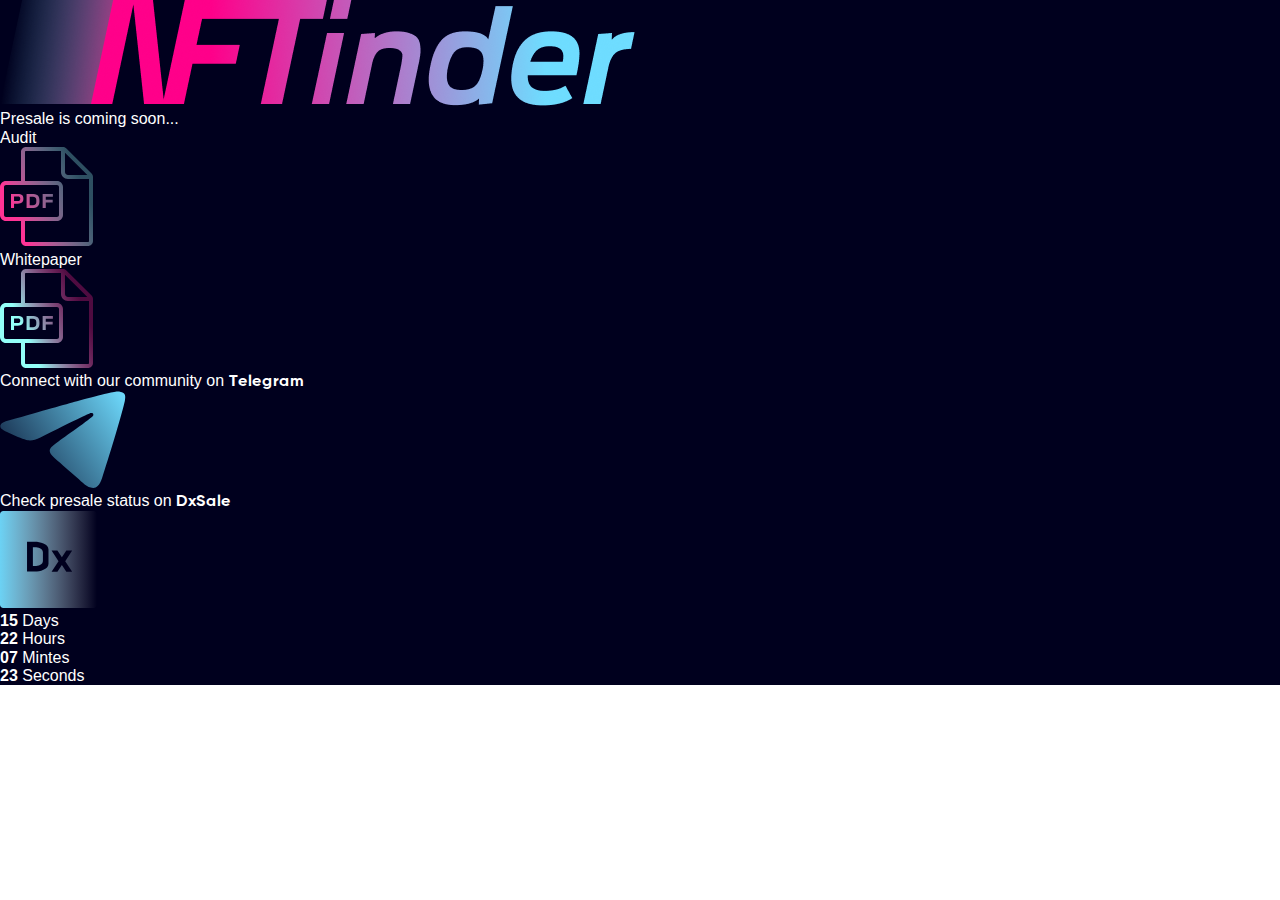
<file: time.html>
<!DOCTYPE html>
<html lang="ru">

<head>
  <meta charset="UTF-8">
  <meta name="viewport" content="width=device-width, initial-scale=1.0">
  <link rel="shortcut icon" href="img/favicon.ico" type="image/x-icon">
  <meta http-equiv="X-UA-Compatible" content="ie=edge">
  <meta name="theme-color" content="#111111">
  <title>NFTinder</title>
  <link rel="stylesheet" href="https://unpkg.com/swiper/swiper-bundle.min.css" />
  <link rel="stylesheet" href="css/vendor.css">
  <link rel="stylesheet" href="css/main.css">
</head>

<body>
  <div class="site-container">
    <div class="page-timer">
      <div class="page-timer__container">
        <div class="page-timer__header">
          <div class="page-timer__logo">
            <picture>
              <source
                srcset="./img/header/NFTinder_logo_big_mobile.png 1x, ./img/header/NFTinder_logo_big_mobile_x2.png 2x"
                media="(max-width: 1024px)">
              <img src="./img/header/NFTinder_logo_big.png"
                srcset="./img/header/NFTinder_logo_big.png 1x ./img/header/NFTinder_logo_big_x2.png 2x" alt="Logo">
            </picture>
          </div>
          <div class="page-timer__title">Presale is coming soon...</div>
        </div>
        <div class="page-timer__items">
          <div class="page-timer__item">
            <div class="page-timer__text">
              Audit
            </div>
            <div class="page-timer__icon">
              <svg preserveAspectRatio="xMinYMin meet" width="93" height="99" viewBox="0 0 93 99" fill="none" xmlns="http://www.w3.org/2000/svg">
                <path
                  d="M10.9998 61V46.921H17.7638C19.8285 46.921 21.2788 47.32 22.1148 48.118C22.9635 48.916 23.3878 50.0877 23.3878 51.633C23.3878 52.393 23.2992 53.0643 23.1218 53.647C22.9445 54.2297 22.6405 54.7617 22.2098 55.243C21.7918 55.7117 21.1965 56.0727 20.4238 56.326C19.6511 56.5667 18.7138 56.687 17.6118 56.687H14.0398V61H10.9998ZM14.0398 54.027H17.7448C18.6442 54.027 19.2901 53.856 19.6828 53.514C20.0755 53.172 20.2718 52.5957 20.2718 51.785C20.2718 50.949 20.0755 50.3727 19.6828 50.056C19.3028 49.7393 18.6442 49.581 17.7068 49.581H14.0398V54.027Z"
                  fill="url(#paint0_linear_274:2075)" />
                <path
                  d="M26.5754 61V46.921H31.6294C33.0734 46.921 34.264 47.0287 35.2014 47.244C36.1514 47.4467 36.9557 47.814 37.6144 48.346C38.2857 48.878 38.7607 49.6 39.0394 50.512C39.3307 51.4113 39.4764 52.5577 39.4764 53.951C39.4764 55.319 39.3244 56.459 39.0204 57.371C38.729 58.2703 38.2477 58.9923 37.5764 59.537C36.9177 60.069 36.107 60.449 35.1444 60.677C34.1817 60.8923 32.9847 61 31.5534 61H26.5754ZM29.6914 58.283H31.7244C32.687 58.283 33.466 58.2133 34.0614 58.074C34.6567 57.922 35.1254 57.6623 35.4674 57.295C35.8094 56.9277 36.0374 56.4907 36.1514 55.984C36.278 55.4647 36.3414 54.787 36.3414 53.951C36.3414 53.1023 36.2844 52.431 36.1704 51.937C36.069 51.443 35.8474 51.0187 35.5054 50.664C35.176 50.2967 34.7074 50.0497 34.0994 49.923C33.4914 49.7837 32.6807 49.714 31.6674 49.714H29.6914V58.283Z"
                  fill="url(#paint1_linear_274:2075)" />
                <path d="M42.6519 61V46.921H52.8929V49.733H45.7679V52.754H52.7029V55.528H45.7679V61H42.6519Z"
                  fill="url(#paint2_linear_274:2075)" />
                <path fill-rule="evenodd" clip-rule="evenodd"
                  d="M92.5663 28C92.329 27.4786 91.9987 26.9987 91.5858 26.5858L66.4142 1.41421C66.0013 1.00134 65.5214 0.670965 65 0.433689C64.3779 0.15057 63.6967 0 63 0H26C23.2386 0 21 2.23858 21 5V34H6C2.68629 34 0 36.6863 0 40V68C0 71.3137 2.68629 74 6 74H21V94C21 96.7614 23.2386 99 26 99H88C90.7614 99 93 96.7614 93 94V30C93 29.3033 92.8494 28.6221 92.5663 28ZM65 5.65685L87.3431 28H68C66.3431 28 65 26.6569 65 25V5.65685ZM68 32C64.134 32 61 28.866 61 25V4H26C25.4477 4 25 4.44772 25 5V34H57C60.3137 34 63 36.6863 63 40V68C63 71.3137 60.3137 74 57 74H25V94C25 94.5523 25.4477 95 26 95H88C88.5523 95 89 94.5523 89 94V32H68ZM4 40C4 38.8954 4.89543 38 6 38H57C58.1046 38 59 38.8954 59 40V68C59 69.1046 58.1046 70 57 70H6C4.89543 70 4 69.1046 4 68V40Z"
                  fill="url(#paint3_linear_274:2075)" />
                <defs>
                  <linearGradient id="paint0_linear_274:2075" x1="93.1783" y1="61.05" x2="14.7896" y2="95.5827"
                    gradientUnits="userSpaceOnUse">
                    <stop stop-color="#93FFF8" stop-opacity="0.31" />
                    <stop offset="0.86993" stop-color="#FF3395" />
                  </linearGradient>
                  <linearGradient id="paint1_linear_274:2075" x1="93.1783" y1="61.05" x2="14.7896" y2="95.5827"
                    gradientUnits="userSpaceOnUse">
                    <stop stop-color="#93FFF8" stop-opacity="0.31" />
                    <stop offset="0.86993" stop-color="#FF3395" />
                  </linearGradient>
                  <linearGradient id="paint2_linear_274:2075" x1="93.1783" y1="61.05" x2="14.7896" y2="95.5827"
                    gradientUnits="userSpaceOnUse">
                    <stop stop-color="#93FFF8" stop-opacity="0.31" />
                    <stop offset="0.86993" stop-color="#FF3395" />
                  </linearGradient>
                  <linearGradient id="paint3_linear_274:2075" x1="93.1783" y1="61.05" x2="14.7896" y2="95.5827"
                    gradientUnits="userSpaceOnUse">
                    <stop stop-color="#93FFF8" stop-opacity="0.31" />
                    <stop offset="0.86993" stop-color="#FF3395" />
                  </linearGradient>
                </defs>
              </svg>
            </div>
          </div>
          <div class="page-timer__item">
            <div class="page-timer__text">
              Whitepaper
            </div>
            <div class="page-timer__icon">
              <svg preserveAspectRatio="xMinYMin meet" width="93" height="99" viewBox="0 0 93 99" fill="none" xmlns="http://www.w3.org/2000/svg">
                <path
                  d="M10.9998 61V46.921H17.7638C19.8285 46.921 21.2788 47.32 22.1148 48.118C22.9635 48.916 23.3878 50.0877 23.3878 51.633C23.3878 52.393 23.2992 53.0643 23.1218 53.647C22.9445 54.2297 22.6405 54.7617 22.2098 55.243C21.7918 55.7117 21.1965 56.0727 20.4238 56.326C19.6511 56.5667 18.7138 56.687 17.6118 56.687H14.0398V61H10.9998ZM14.0398 54.027H17.7448C18.6442 54.027 19.2901 53.856 19.6828 53.514C20.0755 53.172 20.2718 52.5957 20.2718 51.785C20.2718 50.949 20.0755 50.3727 19.6828 50.056C19.3028 49.7393 18.6442 49.581 17.7068 49.581H14.0398V54.027Z"
                  fill="url(#paint0_linear_274:2081)" />
                <path
                  d="M26.5754 61V46.921H31.6294C33.0734 46.921 34.264 47.0287 35.2014 47.244C36.1514 47.4467 36.9557 47.814 37.6144 48.346C38.2857 48.878 38.7607 49.6 39.0394 50.512C39.3307 51.4113 39.4764 52.5577 39.4764 53.951C39.4764 55.319 39.3244 56.459 39.0204 57.371C38.729 58.2703 38.2477 58.9923 37.5764 59.537C36.9177 60.069 36.107 60.449 35.1444 60.677C34.1817 60.8923 32.9847 61 31.5534 61H26.5754ZM29.6914 58.283H31.7244C32.687 58.283 33.466 58.2133 34.0614 58.074C34.6567 57.922 35.1254 57.6623 35.4674 57.295C35.8094 56.9277 36.0374 56.4907 36.1514 55.984C36.278 55.4647 36.3414 54.787 36.3414 53.951C36.3414 53.1023 36.2844 52.431 36.1704 51.937C36.069 51.443 35.8474 51.0187 35.5054 50.664C35.176 50.2967 34.7074 50.0497 34.0994 49.923C33.4914 49.7837 32.6807 49.714 31.6674 49.714H29.6914V58.283Z"
                  fill="url(#paint1_linear_274:2081)" />
                <path d="M42.6519 61V46.921H52.8929V49.733H45.7679V52.754H52.7029V55.528H45.7679V61H42.6519Z"
                  fill="url(#paint2_linear_274:2081)" />
                <path fill-rule="evenodd" clip-rule="evenodd"
                  d="M92.5663 28C92.329 27.4786 91.9987 26.9987 91.5858 26.5858L66.4142 1.41421C66.0013 1.00134 65.5214 0.670965 65 0.433689C64.3779 0.15057 63.6967 0 63 0H26C23.2386 0 21 2.23858 21 5V34H6C2.68629 34 0 36.6863 0 40V68C0 71.3137 2.68629 74 6 74H21V94C21 96.7614 23.2386 99 26 99H88C90.7614 99 93 96.7614 93 94V30C93 29.3033 92.8494 28.6221 92.5663 28ZM65 5.65685L87.3431 28H68C66.3431 28 65 26.6569 65 25V5.65685ZM68 32C64.134 32 61 28.866 61 25V4H26C25.4477 4 25 4.44772 25 5V34H57C60.3137 34 63 36.6863 63 40V68C63 71.3137 60.3137 74 57 74H25V94C25 94.5523 25.4477 95 26 95H88C88.5523 95 89 94.5523 89 94V32H68ZM4 40C4 38.8954 4.89543 38 6 38H57C58.1046 38 59 38.8954 59 40V68C59 69.1046 58.1046 70 57 70H6C4.89543 70 4 69.1046 4 68V40Z"
                  fill="url(#paint3_linear_274:2081)" />
                <defs>
                  <linearGradient id="paint0_linear_274:2081" x1="93.1783" y1="61.05" x2="34.5975" y2="86.8567"
                    gradientUnits="userSpaceOnUse">
                    <stop stop-color="#FF248D" stop-opacity="0.31" />
                    <stop offset="1" stop-color="#93FFF8" />
                  </linearGradient>
                  <linearGradient id="paint1_linear_274:2081" x1="93.1783" y1="61.05" x2="34.5975" y2="86.8567"
                    gradientUnits="userSpaceOnUse">
                    <stop stop-color="#FF248D" stop-opacity="0.31" />
                    <stop offset="1" stop-color="#93FFF8" />
                  </linearGradient>
                  <linearGradient id="paint2_linear_274:2081" x1="93.1783" y1="61.05" x2="34.5975" y2="86.8567"
                    gradientUnits="userSpaceOnUse">
                    <stop stop-color="#FF248D" stop-opacity="0.31" />
                    <stop offset="1" stop-color="#93FFF8" />
                  </linearGradient>
                  <linearGradient id="paint3_linear_274:2081" x1="93.1783" y1="61.05" x2="34.5975" y2="86.8567"
                    gradientUnits="userSpaceOnUse">
                    <stop stop-color="#FF248D" stop-opacity="0.31" />
                    <stop offset="1" stop-color="#93FFF8" />
                  </linearGradient>
                </defs>
              </svg>
            </div>
          </div>
          <div class="page-timer__item">
            <div class="page-timer__desc">
              <p>Connect with our community on <span>Telegram</span></p>
            </div>
            <div class="page-timer__icon">
              <svg preserveAspectRatio="xMinYMin meet" width="126" height="97" viewBox="0 0 126 97" fill="none" xmlns="http://www.w3.org/2000/svg">
                <path fill-rule="evenodd" clip-rule="evenodd"
                  d="M9.40012 29.3727C43.2249 19.6597 65.7664 13.2875 77.0246 10.2561C109.169 1.6008 115.792 0.23129 119.933 0.691623C120.844 0.792869 122.846 1.27816 124.024 2.50722C125.018 3.54501 125.166 4.79282 125.202 5.65982C125.237 6.52681 125.167 8.48236 124.826 9.97335C120.924 26.9913 108.315 67.8844 102.158 86.7144C99.5531 94.6821 96.1642 97.0294 93.1943 96.919C86.7401 96.6791 82.5185 91.2903 76.8652 86.4762C68.0188 78.9431 63.0684 74.3254 54.4857 66.9809C44.5669 58.493 52.1052 55.5024 59.1162 49.9307C60.951 48.4725 92.3631 26.7342 93.2072 24.5037C93.3128 24.2248 93.5159 23.1604 92.9476 22.5112C92.3793 21.8621 91.4062 21.9336 90.7021 21.9994C89.704 22.0928 72.9397 30.2291 40.4091 46.4084C35.636 48.8297 31.4758 49.7729 27.9285 49.2381C24.0179 48.6485 16.7503 45.5601 11.3785 43.0286C4.78961 39.9236 -0.524098 38.046 0.44356 34.34C0.947576 32.4096 3.9331 30.7539 9.40012 29.3727Z"
                  fill="url(#paint0_linear_274:2061)" />
                <defs>
                  <linearGradient id="paint0_linear_274:2061" x1="125.486" y1="0.828483" x2="-17.5288" y2="93.5675"
                    gradientUnits="userSpaceOnUse">
                    <stop stop-color="#6FDCFF" />
                    <stop offset="1" stop-color="#6FDCFF" stop-opacity="0" />
                  </linearGradient>
                </defs>
              </svg>
            </div>
          </div>
          <div class="page-timer__item">
            <div class="page-timer__desc">
              <p>Check presale status on <span>DxSale</span></p>
            </div>
            <div class="page-timer__icon">
              <svg preserveAspectRatio="xMinYMin meet" width="97" height="97" viewBox="0 0 97 97" fill="none" xmlns="http://www.w3.org/2000/svg">
                <path fill-rule="evenodd" clip-rule="evenodd"
                  d="M3.34483 0C1.49753 0 0 1.49753 0 3.34482V93.6552C0 95.5025 1.49753 97 3.34482 97H93.6552C95.5025 97 97 95.5025 97 93.6552V3.34483C97 1.49753 95.5025 0 93.6552 0H3.34483ZM27.0376 60.4856V30.6609H35.1209C39.5807 30.7538 48.5002 32.4448 48.5002 38.4655V52.681C48.5002 58.7017 39.5807 60.3927 35.1209 60.4856H27.0376ZM32.891 36.2356H35.1209C37.7225 36.2356 42.9255 37.239 42.9255 41.2528V49.8936C42.9255 53.9074 37.7225 54.9109 35.1209 54.9109H32.891V36.2356ZM57.4198 60.7643H51.5663L58.5347 50.1724L51.5663 39.5804H57.4198L61.8796 46.2701L66.3393 39.5804H72.1928L65.2244 50.1724L72.1928 60.7643H66.3393L61.8796 54.0747L57.4198 60.7643Z"
                  fill="url(#paint0_linear_274:2067)" />
                <defs>
                  <linearGradient id="paint0_linear_274:2067" x1="97" y1="68.5361" x2="-1.82025" y2="68.5361"
                    gradientUnits="userSpaceOnUse">
                    <stop stop-color="white" stop-opacity="0" />
                    <stop offset="1" stop-color="#6BD5F8" />
                  </linearGradient>
                </defs>
              </svg>
            </div>
          </div>
        </div>
        <div class="page-timer__time">
          <div class="page-timer__inner">
            <b>15</b>
            <span>Days</span>
          </div>
          <div class="page-timer__inner">
            <b>22</b>
            <span>Hours</span>
          </div>
          <div class="page-timer__inner">
            <b>07</b>
            <span>Mintes</span>
          </div>
          <div class="page-timer__inner">
            <b>23</b>
            <span>Seconds</span>
          </div>
        </div>
      </div>
    </div>
  </div>

  <script src="https://unpkg.com/swiper/swiper-bundle.min.js"></script>
  <script src="https://cdnjs.cloudflare.com/ajax/libs/gsap/3.8.0/gsap.min.js"></script>
  <script src="https://cdnjs.cloudflare.com/ajax/libs/jquery/3.6.0/jquery.min.js"></script>
  <script src="js/vendor.js"></script>
  <script src="js/main.js"></script>
</body>

</html>
</file>
<file: css/main.css>
@charset "UTF-8";
:root {
  --color-black: #000;
  --color-white: #fff;
}

.custom-checkbox__field:checked + .custom-checkbox__content::after {
  opacity: 1;
}

.custom-checkbox__field:focus + .custom-checkbox__content::before {
  outline: 2px solid #f00;
  outline-offset: 2px;
}

.custom-checkbox__field:disabled + .custom-checkbox__content {
  opacity: 0.4;
  pointer-events: none;
}

@font-face {
  font-family: "Muller";
  src: url("../fonts/../fonts/MullerRegular..eot") format("eot");
  src: url("../fonts/../fonts/MullerRegular.woff2") format("woff2"), url("../fonts/../fonts/MullerRegular.ttf") format("truetype");
  font-weight: 400;
  font-display: swap;
  font-style: normal;
}
@font-face {
  font-family: "Antenna-Medium";
  src: url("../fonts/../fonts/FordAntenna-Regular..eot") format("eot");
  src: url("../fonts/../fonts/FordAntenna-Regular.woff2") format("woff2"), url("../fonts/../fonts/FordAntenna-Regular.ttf") format("truetype");
  font-weight: 400;
  font-display: swap;
  font-style: normal;
}
@font-face {
  font-family: "Antenna-Bold";
  src: url("../fonts/../fonts/FordAntenna-Bold..eot") format("eot");
  src: url("../fonts/../fonts/FordAntenna-Bold.woff2") format("woff2"), url("../fonts/../fonts/FordAntenna-Bold.ttf") format("truetype");
  font-weight: 700;
  font-display: swap;
  font-style: normal;
}
@font-face {
  font-family: "Gilroy-Regular";
  src: url("../fonts/../fonts/Gilroy-Regular..eot") format("eot");
  src: url("../fonts/../fonts/Gilroy-Regular.woff2") format("woff2"), url("../fonts/../fonts/Gilroy-Regular.ttf") format("truetype");
  font-weight: 400;
  font-display: swap;
  font-style: normal;
}
@font-face {
  font-family: "Gilroy-Bold";
  src: url("../fonts/../fonts/Gilroy-Bold..eot") format("eot");
  src: url("../fonts/../fonts/Gilroy-Bold.woff2") format("woff2"), url("../fonts/../fonts/Gilroy-Bold.ttf") format("truetype");
  font-weight: 700;
  font-display: swap;
  font-style: normal;
}
@font-face {
  font-family: "Gilroy-SemiBold";
  src: url("../fonts/../fonts/Gilroy-SemiBold..eot") format("eot");
  src: url("../fonts/../fonts/Gilroy-SemiBold.woff2") format("woff2"), url("../fonts/../fonts/Gilroy-SemiBold.ttf") format("truetype");
  font-weight: 600;
  font-display: swap;
  font-style: normal;
}
html {
  box-sizing: border-box;
  overflow-x: hidden;
}

#simple-bar {
  position: relative;
  width: 100%;
  height: 100vh;
}

body {
  margin: 0;
  font-family: "asd", sans-serif;
  overflow-x: hidden;
}
body::-webkit-scrollbar {
  width: 0px;
  /* ширина для вертикального скролла */
  height: 0px;
  /* высота для горизонтального скролла */
  background-color: #143861;
}

ul {
  margin: 0;
  padding: 0;
}

li {
  list-style-type: none;
}

a {
  text-decoration: none;
}

p {
  margin: 0;
  padding: 0;
}
p span {
  font-family: "Gilroy-Bold";
}

h1, h2, h3, h4, h5, h6 {
  margin: 0;
  padding: 0;
  font-weight: 400;
}

.overflow-hidden {
  position: relative;
  overflow: hidden;
  overflow: -moz-scrollbars-none;
  -ms-overflow-style: none;
}

.bg-hide {
  position: relative;
}
.bg-hide:before {
  content: "";
  position: absolute;
  width: 100%;
  height: 100%;
  background: rgba(0, 0, 0, 0.45);
  z-index: 4;
  transition: 0.5s;
}

.site-container {
  background: #00001E;
  overflow: hidden;
}

.asd {
  width: 606px;
  height: 620px;
  background: url("src/img/svg/header/header__gradient-first.svg") no-repeat;
  background-size: cover;
}

.header {
  padding-top: 48px;
}
@media (max-width: 992px) {
  .header {
    padding-top: 42px;
  }
}
.header__container {
  padding-left: 120px;
  padding-right: 125px;
  max-width: 1200px;
  margin-left: auto;
  margin-right: auto;
  position: relative;
}
@media (max-width: 1280px) {
  .header__container {
    padding-left: 80px;
    padding-right: 80px;
  }
}
@media (max-width: 1024px) {
  .header__container {
    padding-left: 80px;
    padding-right: 80px;
  }
}
@media (max-width: 992px) {
  .header__container {
    padding-left: 30px;
    padding-right: 30px;
  }
}
@media (max-width: 768px) {
  .header__container {
    padding-left: 80px;
    padding-right: 80px;
  }
}
@media (max-width: 718px) {
  .header__container {
    padding-left: 30px;
    padding-right: 30px;
  }
}
.header__gradient {
  position: absolute;
  top: -100px;
  left: -100px;
  width: 480px;
  height: 500px;
}
@media (max-width: 580px) {
  .header__gradient {
    width: auto;
    height: auto;
  }
}
@media (max-width: 580px) {
  .header__gradient svg {
    width: 200px;
    height: 200px;
  }
}
@media (max-width: 768px) {
  .header__gradient svg:first-child {
    display: none;
  }
}
.header__gradient svg:last-child {
  display: none;
}
@media (max-width: 768px) {
  .header__gradient svg:last-child {
    display: block;
  }
}
.header__gradient-right {
  position: absolute;
  top: 0px;
  right: 0px;
  z-index: 3;
}
@media (max-width: 768px) {
  .header__gradient-right {
    top: auto;
    bottom: -340px;
  }
}
@media (max-width: 580px) {
  .header__gradient-right {
    top: auto;
    bottom: -100px;
  }
}
@media (max-width: 1024px) {
  .header__gradient-right svg {
    width: 700px;
    height: 700px;
  }
}
@media (max-width: 768px) {
  .header__gradient-right svg {
    width: auto;
    height: 500px;
  }
}
@media (max-width: 768px) {
  .header__gradient-right svg:first-child {
    display: none;
  }
}
.header__gradient-right svg:last-child {
  display: none;
}
@media (max-width: 768px) {
  .header__gradient-right svg:last-child {
    display: block;
  }
}
.header__top {
  margin-bottom: 10px;
  display: flex;
  justify-content: space-between;
}
@media (max-width: 992px) {
  .header__top {
    flex-direction: column-reverse;
    padding-top: 68px;
    padding-left: 27px;
    position: fixed;
    top: 0;
    left: 0%;
    width: 100%;
    height: 480px;
    margin: 0;
    transform: translateX(-150%);
    background-image: -webkit-image-set(url("./../img/header/menu-bg.png") 1x, url("./../img/header/menu_bg_x2.png") 2x);
    background-repeat: no-repeat;
    background-size: 100% 100%;
    z-index: 105;
    opacity: 1;
  }
}
@media (max-width: 480px) {
  .header__top {
    height: 307px;
    padding-top: 55px;
    padding-left: 125px;
    left: -100px;
  }
}
@media (max-width: 992px) {
  .header__top:before {
    content: "";
    position: absolute;
    top: 0;
    left: 0;
    -webkit-backdrop-filter: blur(17.1439px);
    backdrop-filter: blur(17.1439px);
    width: 99.8%;
    height: 547px;
    -webkit-clip-path: polygon(0% 0%, 0% 100%, 79% 100%, 80% 99%, 80% 100%, 80% 99%, 81% 97%, 100% 0%);
    clip-path: polygon(0% 0%, 0% 100%, 79% 100%, 80% 99%, 80% 100%, 80% 99%, 81% 97%, 100% 0%);
  }
}
@media (max-width: 480px) {
  .header__top:before {
    height: 361px;
    width: 99.8%;
  }
}
.header__socials {
  display: flex;
  position: relative;
  z-index: 4;
  margin-bottom: 20px;
}
@media (max-width: 992px) {
  .header__socials {
    margin-bottom: 40px;
  }
}
@media (max-width: 480px) {
  .header__socials {
    margin-bottom: 25px;
  }
}
.header__socials li {
  margin-left: 5px;
}
@media (max-width: 1024px) {
  .header__socials li {
    margin-left: 3px;
  }
}
@media (max-width: 992px) {
  .header__socials li {
    margin-left: 8px;
  }
}
@media (max-width: 660px) {
  .header__socials li {
    margin-left: 3px;
  }
}
.header__socials li:first-child {
  margin-left: 0;
}
@media (max-width: 1170px) {
  .header__socials li:last-child a svg {
    height: 35px;
  }
}
@media (max-width: 992px) {
  .header__socials li:last-child a svg {
    height: 87.5px;
  }
}
@media (max-width: 480px) {
  .header__socials li:last-child a svg {
    height: 40px;
  }
}
.header__socials li:last-child a svg:last-child {
  position: absolute;
  top: -37px;
  left: 0;
}
@media (max-width: 1170px) {
  .header__socials li:last-child a svg:last-child {
    top: -20px;
  }
}
@media (max-width: 992px) {
  .header__socials li:last-child a svg:last-child {
    top: -24px;
  }
}
.header__socials li a {
  border-radius: 7px;
  position: relative;
}
@media (max-width: 1170px) {
  .header__socials li a svg {
    width: 30px;
    height: 30px;
  }
}
@media (max-width: 992px) {
  .header__socials li a svg {
    width: 75px;
    height: 75px;
  }
}
@media (max-width: 480px) {
  .header__socials li a svg {
    width: 35px;
    height: 35px;
  }
}
.header__socials li a svg:last-child {
  position: absolute;
  top: -31px;
  left: 0;
  opacity: 0;
}
@media (max-width: 1170px) {
  .header__socials li a svg:last-child {
    top: -16px;
  }
}
@media (max-width: 992px) {
  .header__socials li a svg:last-child {
    top: -21px;
  }
}
.header__socials li a:hover svg:last-child {
  opacity: 1;
}
.header .menu__btn {
  align-items: center;
  position: fixed;
  top: 60px;
  right: -100px;
  width: 50px;
  height: 14px;
  cursor: pointer;
  z-index: 100;
  display: none;
  transition: right 1s ease;
}
@media (max-width: 992px) {
  .header .menu__btn {
    display: flex;
    top: 70px;
  }
}
@media (max-width: 480px) {
  .header .menu__btn {
    width: 28px;
    height: 8px;
    top: 63px;
  }
}
.header .menu__btn._active {
  right: 30px;
}
.header .menu__btn > span,
.header .menu__btn > span::before,
.header .menu__btn > span::after {
  display: block;
  position: absolute;
  width: 50px;
  height: 14px;
  border: double 1px transparent;
  border-radius: 2px;
  background-image: linear-gradient(#00001E, #00001E), linear-gradient(170.03deg, #F7DE52 -129.37%, #FCB5EF -52.1%);
  background-origin: border-box;
  background-clip: content-box, border-box;
}
@media (max-width: 480px) {
  .header .menu__btn > span,
.header .menu__btn > span::before,
.header .menu__btn > span::after {
    width: 28px;
    height: 8px;
  }
}
.header .menu__btn > span::before {
  content: "";
  top: -20px;
  right: -1px;
}
@media (max-width: 480px) {
  .header .menu__btn > span::before {
    top: -12px;
    right: -1px;
  }
}
.header .menu__btn > span::after {
  content: "";
  top: 19px;
  right: -1px;
}
@media (max-width: 480px) {
  .header .menu__btn > span::after {
    top: 10px;
    right: -1px;
  }
}
.header .menu__btn-mob {
  align-items: center;
  position: fixed;
  top: 70px;
  right: 72px;
  width: 20px;
  height: 20px;
  cursor: pointer;
  z-index: 106;
  opacity: 0;
  display: none;
}
@media (max-width: 480px) {
  .header .menu__btn-mob {
    top: 55px;
    right: 60px;
  }
}
.header .menu__btn-mob:before, .header .menu__btn-mob:after {
  content: "";
  display: block;
  position: absolute;
  width: 24px;
  height: 2px;
  border-radius: 4px;
  background-color: #fff;
}
.header .menu__btn-mob:before {
  transform: rotate(45deg);
}
.header .menu__btn-mob:after {
  transform: rotate(-45deg);
}
.header .main-nav {
  display: flex;
  position: relative;
  z-index: 4;
}
@media (max-width: 992px) {
  .header .main-nav {
    flex-direction: column;
  }
}
.header .main-nav li {
  margin-left: 20px;
  margin-top: 10px;
}
.header .main-nav li:first-child {
  margin-left: 0;
}
@media (max-width: 1170px) {
  .header .main-nav li {
    margin-left: 10px;
  }
}
@media (max-width: 992px) {
  .header .main-nav li {
    margin-left: 0;
    margin-top: 7px;
  }
  .header .main-nav li:first-child {
    margin-top: 0px;
  }
}
.header .main-nav li a {
  font-family: "Antenna-Medium";
  font-size: 16px;
  line-height: 22px;
  text-align: center;
  letter-spacing: 0.06em;
  text-transform: uppercase;
  color: #FFFFFF;
}
@media (max-width: 992px) {
  .header .main-nav li a {
    font-size: 24px;
    line-height: 34px;
  }
}
@media (max-width: 480px) {
  .header .main-nav li a {
    font-size: 16px;
    line-height: 22px;
  }
}
.header .main-nav li a:hover {
  background: -webkit-linear-gradient(160deg, #FCB5EF -1.44%, #F7DE52 100%), linear-gradient(0deg, #FFFFFF, #FFFFFF);
  -webkit-background-clip: text;
  -webkit-text-fill-color: transparent;
}
.header .header__top--active {
  transition: transform 0.4s ease;
  transform: translateX(0%);
}
.header .banner {
  display: flex;
  position: relative;
  justify-content: flex-end;
  padding-bottom: 100px;
}
@media (max-width: 1024px) {
  .header .banner {
    justify-content: start;
  }
}
@media (max-width: 580px) {
  .header .banner {
    padding-bottom: 65px;
  }
}
.header .banner__left {
  position: absolute;
  top: 145px;
  left: 0;
  z-index: 4;
}
@media (max-width: 1024px) {
  .header .banner__left {
    top: 80px;
  }
}
@media (max-width: 768px) {
  .header .banner__left {
    top: 260px;
    display: flex;
    flex-direction: column;
    align-items: center;
    width: 100%;
  }
}
@media (max-width: 768px) {
  .header .banner__left {
    top: 330px;
  }
}
@media (max-width: 580px) {
  .header .banner__left {
    top: 190px;
    left: 0;
  }
}
.header .banner__left h3 {
  font-family: "FordAntennaCond-Medium";
  font-size: 36px;
  line-height: 104%;
  color: #FFFFFF;
  font-family: "Antenna-Medium";
  margin-bottom: 13px;
}
@media (max-width: 1280px) {
  .header .banner__left h3 {
    font-size: 28px;
  }
}
@media (max-width: 992px) {
  .header .banner__left h3 {
    font-size: 24px;
  }
}
@media (max-width: 992px) {
  .header .banner__left h3 {
    font-size: 24px;
  }
}
@media (max-width: 580px) {
  .header .banner__left h3 {
    font-size: 18px;
    line-height: 104%;
    width: 213px;
    white-space: nowrap;
  }
}
.header .banner__left a {
  position: relative;
  z-index: 4;
  font-family: "Antenna-Medium";
  display: flex;
  justify-content: center;
  align-items: center;
  font-size: 16px;
  line-height: 22px;
  text-align: center;
  letter-spacing: 0.06em;
  text-transform: uppercase;
  color: #FFFFFF;
  width: 236px;
  height: 44px;
  border: double 2px transparent;
  border-radius: 10px;
  background-image: linear-gradient(#00001E, #00001E), linear-gradient(296.4deg, #6FDCFF 16.59%, #FF248D 83.41%);
  background-origin: border-box;
  background-clip: content-box, border-box;
}
@media (max-width: 992px) {
  .header .banner__left a {
    width: 171px;
    height: 31px;
    font-size: 12px;
    border: double 1px transparent;
    border-radius: 6px;
  }
}
@media (max-width: 768px) {
  .header .banner__left a {
    width: 173px;
    height: 33px;
    white-space: nowrap;
  }
}
.header .banner__left a:hover {
  font-weight: 600;
  color: #00001E;
  background-image: linear-gradient(270deg, #6FDCFF -5.08%, #FF248D 100%), linear-gradient(296.4deg, #6FDCFF 16.59%, #FF248D 83.41%);
}
.header .banner__logo {
  margin-bottom: 25px;
  transform: translateX(-120%);
  transition: transform 0.8s ease 0s, opacity 0.8s ease 0s;
  opacity: 0;
}
@media (max-width: 1380px) {
  .header .banner__logo svg {
    width: 540px;
  }
}
@media (max-width: 1280px) {
  .header .banner__logo svg {
    width: 460px;
  }
}
@media (max-width: 1110px) {
  .header .banner__logo svg {
    width: 380px;
  }
}
@media (max-width: 992px) {
  .header .banner__logo svg {
    width: 340px;
  }
}
@media (max-width: 768px) {
  .header .banner__logo svg {
    width: 480px;
    height: 80px;
  }
}
@media (max-width: 580px) {
  .header .banner__logo svg {
    width: 100%;
    height: 60px;
  }
}
.header .banner__logo._active {
  transform: translateX(0);
  opacity: 1;
}
.header .banner__title {
  transform: translateX(-120%);
  transition: opacity 0.8s ease 0s;
  opacity: 0;
}
.header .banner__title._active {
  transform: translateX(0);
  transition: opacity 0.8s ease 0.3s;
  opacity: 1;
}
.header .banner__link {
  transform: translateX(-150%);
  transition: opacity 0.8s ease 0.4s;
  opacity: 0;
}
.header .banner__link._active {
  transform: translateX(0);
  opacity: 1;
}
.header .banner__right {
  display: flex;
}
@media (max-width: 1024px) {
  .header .banner__right {
    flex-direction: column;
    width: 100%;
  }
}
.header .banner .banner-items-desc {
  position: relative;
  z-index: 4;
}
@media (max-width: 768px) {
  .header .banner .banner-items-desc {
    display: none;
  }
}
.header .banner .banner-items-desc__item {
  position: absolute;
  opacity: 0;
}
.header .banner .banner-items-desc__item:nth-child(1) {
  top: 0;
  -webkit-animation: spinHorizontal-1 normal forwards ease-in-out;
  animation: spinHorizontal-1 normal forwards ease-in-out;
  -webkit-animation-duration: 1s;
  animation-duration: 1s;
}
@media (max-width: 1024px) {
  .header .banner .banner-items-desc__item:nth-child(1) {
    -webkit-animation: spinHorizontal-1-1024 normal forwards ease-in-out;
    animation: spinHorizontal-1-1024 normal forwards ease-in-out;
    -webkit-animation-duration: 1s;
    animation-duration: 1s;
  }
}
.header .banner .banner-items-desc__item:nth-child(2) {
  top: 100px;
  -webkit-animation: spinHorizontal-2 normal forwards ease-in-out;
  animation: spinHorizontal-2 normal forwards ease-in-out;
  -webkit-animation-duration: 1.2s;
  animation-duration: 1.2s;
}
@media (max-width: 1024px) {
  .header .banner .banner-items-desc__item:nth-child(2) {
    top: 78px;
    -webkit-animation: spinHorizontal-2-1024 normal forwards ease-in-out;
    animation: spinHorizontal-2-1024 normal forwards ease-in-out;
    -webkit-animation-duration: 1.2s;
    animation-duration: 1.2s;
  }
}
.header .banner .banner-items-desc__item:nth-child(3) {
  top: 194px;
  -webkit-animation: spinHorizontal-3 normal forwards ease-in-out;
  animation: spinHorizontal-3 normal forwards ease-in-out;
  -webkit-animation-duration: 0.9s;
  animation-duration: 0.9s;
}
@media (max-width: 1024px) {
  .header .banner .banner-items-desc__item:nth-child(3) {
    top: 156px;
    -webkit-animation: spinHorizontal-3-1024 normal forwards ease-in-out;
    animation: spinHorizontal-3-1024 normal forwards ease-in-out;
    -webkit-animation-duration: 0.9s;
    animation-duration: 0.9s;
  }
}
.header .banner .banner-items-desc__item:nth-child(4) {
  top: 300px;
  -webkit-animation: spinHorizontal-4 normal forwards ease-in-out;
  animation: spinHorizontal-4 normal forwards ease-in-out;
  -webkit-animation-duration: 1.1s;
  animation-duration: 1.1s;
}
@media (max-width: 1024px) {
  .header .banner .banner-items-desc__item:nth-child(4) {
    top: 235px;
    -webkit-animation: spinHorizontal-4-1024 normal forwards ease-in-out;
    animation: spinHorizontal-4-1024 normal forwards ease-in-out;
    -webkit-animation-duration: 1.1s;
    animation-duration: 1.1s;
  }
}
.header .banner .banner-items-desc__item:nth-child(5) {
  top: 392px;
  -webkit-animation: spinHorizontal-5 normal forwards ease-in-out;
  animation: spinHorizontal-5 normal forwards ease-in-out;
  -webkit-animation-duration: 1.1s;
  animation-duration: 1.1s;
}
@media (max-width: 1024px) {
  .header .banner .banner-items-desc__item:nth-child(5) {
    top: 312px;
    -webkit-animation: spinHorizontal-5-1024 normal forwards ease-in-out;
    animation: spinHorizontal-5-1024 normal forwards ease-in-out;
    -webkit-animation-duration: 1.1s;
    animation-duration: 1.1s;
  }
}
@media (max-width: 1024px) {
  .header .banner .banner-items-desc__item img {
    width: 148px;
    height: 70px;
    -o-object-fit: cover;
    object-fit: cover;
  }
}
@media (max-width: 768px) {
  .header .banner__svg {
    display: none;
  }
}
.header .banner__desktop {
  display: block;
}
@media (max-width: 1024px) {
  .header .banner__desktop {
    display: none;
  }
}
.header .banner__tablet {
  display: none;
}
@media (max-width: 1024px) {
  .header .banner__tablet {
    display: block;
  }
}
@media (max-width: 768px) {
  .header .banner__tablet {
    display: none;
  }
}
.header .banner__svg-top {
  display: none;
  position: relative;
}
@media (max-width: 768px) {
  .header .banner__svg-top {
    display: block;
  }
}
@media (max-width: 580px) {
  .header .banner__svg-top-1 {
    display: none;
  }
}
.header .banner__svg-top-2 {
  display: none;
}
@media (max-width: 580px) {
  .header .banner__svg-top-2 {
    display: block;
  }
}
.header .banner__svg-top .mob-icons__item {
  position: absolute;
  top: 0;
  opacity: 0;
}
.header .banner__svg-top .mob-icons__item:nth-child(1) {
  -webkit-animation: spinHorizontal-mob-1 normal forwards ease-in-out;
  animation: spinHorizontal-mob-1 normal forwards ease-in-out;
  -webkit-animation-duration: 0.8s;
  animation-duration: 0.8s;
}
@media (max-width: 580px) {
  .header .banner__svg-top .mob-icons__item:nth-child(1) {
    -webkit-animation: spinHorizontal-mob-1-580 normal forwards ease-in-out;
    animation: spinHorizontal-mob-1-580 normal forwards ease-in-out;
    -webkit-animation-duration: 0.8s;
    animation-duration: 0.8s;
  }
}
.header .banner__svg-top .mob-icons__item:nth-child(2) {
  top: 110px;
  -webkit-animation: spinHorizontal-mob-2 normal forwards ease-in-out;
  animation: spinHorizontal-mob-2 normal forwards ease-in-out;
  -webkit-animation-duration: 1s;
  animation-duration: 1s;
}
@media (max-width: 580px) {
  .header .banner__svg-top .mob-icons__item:nth-child(2) {
    top: 57px;
    -webkit-animation: spinHorizontal-mob-2-580 normal forwards ease-in-out;
    animation: spinHorizontal-mob-2-580 normal forwards ease-in-out;
    -webkit-animation-duration: 1s;
    animation-duration: 1s;
  }
}
.header .banner__svg-top .mob-icons__item img {
  width: 203px;
  height: 95px;
  -o-object-fit: cover;
  object-fit: cover;
}
@media (max-width: 580px) {
  .header .banner__svg-top .mob-icons__item img {
    width: 106px;
    height: 50px;
  }
}
.header .banner__svg-bottom {
  width: 527px;
  height: 527px;
  margin-left: auto;
  margin-bottom: auto;
  display: none;
}
@media (max-width: 768px) {
  .header .banner__svg-bottom {
    display: block;
    position: relative;
  }
}
@media (max-width: 580px) {
  .header .banner__svg-bottom {
    width: 278px;
    height: 278px;
    margin-top: 170px;
  }
}
@media (max-width: 580px) {
  .header .banner__svg-bottom-1 {
    display: none;
  }
}
.header .banner__svg-bottom-2 {
  display: none;
}
@media (max-width: 580px) {
  .header .banner__svg-bottom-2 {
    display: block;
  }
}
.header .banner__svg-bottom .mob-icons-b {
  position: absolute;
}
.header .banner__svg-bottom .mob-icons-b__item {
  position: absolute;
  opacity: 0;
}
.header .banner__svg-bottom .mob-icons-b__item:nth-child(1) {
  top: 216px;
  -webkit-animation: spinHorizontal-mob-3 normal forwards ease-in-out;
  animation: spinHorizontal-mob-3 normal forwards ease-in-out;
  -webkit-animation-duration: 1s;
  animation-duration: 1s;
  left: -320px;
}
@media (max-width: 580px) {
  .header .banner__svg-bottom .mob-icons-b__item:nth-child(1) {
    top: 0;
    left: -380px;
  }
}
@media (max-width: 400px) {
  .header .banner__svg-bottom .mob-icons-b__item:nth-child(1) {
    -webkit-animation: spinHorizontal-mob-3-580 normal forwards ease-in-out;
    animation: spinHorizontal-mob-3-580 normal forwards ease-in-out;
    -webkit-animation-duration: 1s;
    animation-duration: 1s;
  }
}
.header .banner__svg-bottom .mob-icons-b__item:nth-child(2) {
  top: 216px;
  -webkit-animation: spinHorizontal-mob-4 normal forwards ease-in-out;
  animation: spinHorizontal-mob-4 normal forwards ease-in-out;
  -webkit-animation-duration: 1s;
  animation-duration: 1s;
}
@media (max-width: 580px) {
  .header .banner__svg-bottom .mob-icons-b__item:nth-child(2) {
    top: 0;
    -webkit-animation: spinHorizontal-mob-4-580 normal forwards ease-in-out;
    animation: spinHorizontal-mob-4-580 normal forwards ease-in-out;
    -webkit-animation-duration: 1s;
    animation-duration: 1s;
  }
}
.header .banner__svg-bottom .mob-icons-b__item:nth-child(3) {
  top: 325px;
  -webkit-animation: spinHorizontal-mob-5 normal forwards ease-in-out;
  animation: spinHorizontal-mob-5 normal forwards ease-in-out;
  -webkit-animation-duration: 1s;
  animation-duration: 1s;
}
@media (max-width: 580px) {
  .header .banner__svg-bottom .mob-icons-b__item:nth-child(3) {
    top: 114px;
    -webkit-animation: spinHorizontal-mob-5-580 normal forwards ease-in-out;
    animation: spinHorizontal-mob-5-580 normal forwards ease-in-out;
    -webkit-animation-duration: 1s;
    animation-duration: 1s;
  }
}
.header .banner__svg-bottom .mob-icons-b__item:nth-child(4) {
  top: 432px;
  -webkit-animation: spinHorizontal-mob-6 normal forwards ease-in-out;
  animation: spinHorizontal-mob-6 normal forwards ease-in-out;
  -webkit-animation-duration: 1s;
  animation-duration: 1s;
}
@media (max-width: 580px) {
  .header .banner__svg-bottom .mob-icons-b__item:nth-child(4) {
    top: 228px;
    -webkit-animation: spinHorizontal-mob-6-580 normal forwards ease-in-out;
    animation: spinHorizontal-mob-6-580 normal forwards ease-in-out;
    -webkit-animation-duration: 1s;
    animation-duration: 1s;
  }
}
.header .banner__svg-bottom .mob-icons-b__item img {
  width: 203px;
  height: 95px;
  -o-object-fit: cover;
  object-fit: cover;
}
@media (max-width: 580px) {
  .header .banner__svg-bottom .mob-icons-b__item img {
    width: 106px;
    height: 50px;
  }
}
@media (max-width: 1024px) {
  .header .banner__grid {
    margin-left: auto;
    width: 616px;
  }
}
@media (max-width: 768px) {
  .header .banner__grid {
    margin-left: inherit;
    position: relative;
    width: auto;
  }
}
.header .banner__grid--mob {
  display: none;
}
@media (max-width: 768px) {
  .header .banner__grid--mob {
    display: flex;
    flex-direction: column;
    align-items: flex-end;
    margin-top: 320px;
  }
}
@media (max-width: 1024px) {
  .header .banner__grid--mob {
    margin-top: 240px;
  }
}
.header .banner__items {
  display: flex;
  justify-content: end;
  margin-bottom: 10px;
  display: none;
}
@media (max-width: 768px) {
  .header .banner__items {
    justify-content: start;
    display: flex;
  }
}
.header .banner__row-1 .banner__item:nth-last-child(-n+4) {
  /* последние 3 потомка */
}
@media (max-width: 1024px) {
  .header .banner__row-1 .banner__item:nth-last-child(-n+4) {
    display: none;
  }
}
.header .banner__row-2 .banner__item:nth-last-child(-n+2) {
  /* последние 3 потомка */
}
@media (max-width: 1024px) {
  .header .banner__row-2 .banner__item:nth-last-child(-n+2) {
    display: none;
  }
}
.header .banner__row-3 .banner__item:nth-last-child(-n+3) {
  /* последние 3 потомка */
}
@media (max-width: 1024px) {
  .header .banner__row-3 .banner__item:nth-last-child(-n+3) {
    display: none;
  }
}
.header .banner__row-4 .banner__item:nth-last-child(-n+4) {
  /* последние 3 потомка */
}
@media (max-width: 1024px) {
  .header .banner__row-4 .banner__item:nth-last-child(-n+4) {
    display: none;
  }
}
@media (max-width: 1024px) {
  .header .banner__row-5 {
    display: none;
  }
}
.header .banner__item {
  width: 90px;
  height: 90px;
  border: double 1px transparent;
  border-radius: 10px;
  background-image: linear-gradient(#00001E, #00001E), linear-gradient(90deg, rgba(252, 181, 239, 0) -773.25%, #FCB5EF -50.22%, #F7DE52 238.89%);
  background-origin: border-box;
  background-clip: content-box, border-box;
  margin-left: 10px;
}
@media (max-width: 1024px) {
  .header .banner__item {
    width: 65px;
    height: 65px;
    background-image: linear-gradient(#00001E, #00001E), linear-gradient(154.82deg, #F7DE52 -232.56%, rgba(252, 181, 239, 0.38) 56.43%, rgba(252, 181, 239, 0) 294.37%, rgba(252, 181, 239, 0) 629.85%, rgba(252, 181, 239, 0.38) 848.79%, #F7DE52 1120.42%);
  }
}
@media (max-width: 580px) {
  .header .banner__item {
    width: 50px;
    height: 50px;
    margin-left: 7px;
  }
}

.ticker {
  display: flex;
  overflow: hidden;
  max-width: 1180px;
  width: 100%;
  height: 52px;
  padding-right: 130px;
  padding-left: 130px;
  box-sizing: border-box;
  margin-left: auto;
  margin-right: auto;
  position: relative;
  z-index: 1;
}
@media (max-width: 1280px) {
  .ticker {
    padding-right: 30px;
    padding-left: 30px;
  }
}
@media (max-width: 1024px) {
  .ticker {
    padding-right: 0;
    padding-left: 0;
  }
}
@media (max-width: 768px) {
  .ticker {
    padding-right: 0;
    padding-left: 0;
    height: 47px;
    align-items: center;
    border: double 1px transparent;
    background-image: linear-gradient(#00001E, #00001E), linear-gradient(1deg, #F7DE52 -13.52%, rgba(252, 181, 239, 0.38) 11.93%, rgba(252, 181, 239, 0) 32.89%, rgba(252, 181, 239, 0) 62.45%, rgba(252, 181, 239, 0.38) 81.73%, #F7DE52 105.66%);
    background-origin: border-box;
    background-clip: content-box, border-box;
    border-right-width: 0;
    border-left-width: 0;
  }
}
.ticker:before {
  content: "";
  position: absolute;
  top: 0;
  left: -1px;
  width: 100px;
  height: 52px;
  background-image: url(./../img/ticker/left.png);
  background-repeat: no-repeat;
  z-index: 1;
}
@media (max-width: 768px) {
  .ticker:before {
    content: none;
  }
}
.ticker:after {
  content: "";
  position: absolute;
  top: 0;
  right: -1px;
  width: 100px;
  height: 52px;
  background-image: url(./../img/ticker/right.png);
  background-repeat: no-repeat;
  z-index: 1;
}
@media (max-width: 768px) {
  .ticker:after {
    content: none;
  }
}
.ticker__list {
  display: flex;
}
@media (max-width: 768px) {
  .ticker__list {
    width: 200%;
  }
}
.ticker__item {
  margin-left: 50px;
}
@media (max-width: 768px) {
  .ticker__item {
    margin-left: 25px;
  }
}
.ticker__item:first-child {
  margin-left: 0;
}
@media (max-width: 768px) {
  .ticker__item img {
    height: 25px;
  }
}

@-webkit-keyframes spinHorizontal-1 {
  0% {
    left: -100px;
    opacity: 0;
  }
  30% {
    opacity: 0.2;
  }
  60% {
    opacity: 0.4;
  }
  100% {
    left: 300px;
    opacity: 1;
  }
}

@keyframes spinHorizontal-1 {
  0% {
    left: -100px;
    opacity: 0;
  }
  30% {
    opacity: 0.2;
  }
  60% {
    opacity: 0.4;
  }
  100% {
    left: 300px;
    opacity: 1;
  }
}
@-webkit-keyframes spinHorizontal-1-1024 {
  0% {
    left: -100px;
    opacity: 0;
  }
  30% {
    opacity: 0.2;
  }
  60% {
    opacity: 0.4;
  }
  100% {
    left: 234px;
    opacity: 1;
  }
}
@keyframes spinHorizontal-1-1024 {
  0% {
    left: -100px;
    opacity: 0;
  }
  30% {
    opacity: 0.2;
  }
  60% {
    opacity: 0.4;
  }
  100% {
    left: 234px;
    opacity: 1;
  }
}
@-webkit-keyframes spinHorizontal-2 {
  0% {
    left: 0px;
    opacity: 0;
  }
  30% {
    opacity: 0.2;
  }
  60% {
    opacity: 0.4;
  }
  100% {
    left: 400px;
    opacity: 1;
  }
}
@keyframes spinHorizontal-2 {
  0% {
    left: 0px;
    opacity: 0;
  }
  30% {
    opacity: 0.2;
  }
  60% {
    opacity: 0.4;
  }
  100% {
    left: 400px;
    opacity: 1;
  }
}
@-webkit-keyframes spinHorizontal-2-1024 {
  0% {
    left: 0px;
    opacity: 0;
  }
  30% {
    opacity: 0.2;
  }
  60% {
    opacity: 0.4;
  }
  100% {
    left: 312px;
    opacity: 1;
  }
}
@keyframes spinHorizontal-2-1024 {
  0% {
    left: 0px;
    opacity: 0;
  }
  30% {
    opacity: 0.2;
  }
  60% {
    opacity: 0.4;
  }
  100% {
    left: 312px;
    opacity: 1;
  }
}
@-webkit-keyframes spinHorizontal-3 {
  0% {
    left: 200px;
    opacity: 0;
  }
  30% {
    opacity: 0.2;
  }
  60% {
    opacity: 0.4;
  }
  100% {
    left: 600px;
    opacity: 1;
  }
}
@keyframes spinHorizontal-3 {
  0% {
    left: 200px;
    opacity: 0;
  }
  30% {
    opacity: 0.2;
  }
  60% {
    opacity: 0.4;
  }
  100% {
    left: 600px;
    opacity: 1;
  }
}
@-webkit-keyframes spinHorizontal-3-1024 {
  0% {
    left: 118px;
    opacity: 0;
  }
  30% {
    opacity: 0.2;
  }
  60% {
    opacity: 0.4;
  }
  100% {
    left: 472px;
    opacity: 1;
  }
}
@keyframes spinHorizontal-3-1024 {
  0% {
    left: 118px;
    opacity: 0;
  }
  30% {
    opacity: 0.2;
  }
  60% {
    opacity: 0.4;
  }
  100% {
    left: 472px;
    opacity: 1;
  }
}
@-webkit-keyframes spinHorizontal-4 {
  0% {
    left: 100px;
    opacity: 0;
  }
  30% {
    opacity: 0.2;
  }
  60% {
    opacity: 0.4;
  }
  100% {
    left: 600px;
    opacity: 1;
  }
  100% {
    left: 500px;
    opacity: 1;
  }
}
@keyframes spinHorizontal-4 {
  0% {
    left: 100px;
    opacity: 0;
  }
  30% {
    opacity: 0.2;
  }
  60% {
    opacity: 0.4;
  }
  100% {
    left: 600px;
    opacity: 1;
  }
  100% {
    left: 500px;
    opacity: 1;
  }
}
@-webkit-keyframes spinHorizontal-4-1024 {
  0% {
    left: 0px;
    opacity: 0;
  }
  30% {
    opacity: 0.2;
  }
  60% {
    opacity: 0.4;
  }
  100% {
    left: 390px;
    opacity: 1;
  }
}
@keyframes spinHorizontal-4-1024 {
  0% {
    left: 0px;
    opacity: 0;
  }
  30% {
    opacity: 0.2;
  }
  60% {
    opacity: 0.4;
  }
  100% {
    left: 390px;
    opacity: 1;
  }
}
@-webkit-keyframes spinHorizontal-5 {
  0% {
    left: -100px;
    opacity: 0;
  }
  30% {
    opacity: 0.2;
  }
  60% {
    opacity: 0.4;
  }
  100% {
    left: 200px;
    opacity: 1;
  }
}
@keyframes spinHorizontal-5 {
  0% {
    left: -100px;
    opacity: 0;
  }
  30% {
    opacity: 0.2;
  }
  60% {
    opacity: 0.4;
  }
  100% {
    left: 200px;
    opacity: 1;
  }
}
@-webkit-keyframes spinHorizontal-5-1024 {
  0% {
    left: -100px;
    opacity: 0;
  }
  30% {
    opacity: 0.2;
  }
  60% {
    opacity: 0.4;
  }
  100% {
    left: 160px;
    opacity: 1;
  }
}
@keyframes spinHorizontal-5-1024 {
  0% {
    left: -100px;
    opacity: 0;
  }
  30% {
    opacity: 0.2;
  }
  60% {
    opacity: 0.4;
  }
  100% {
    left: 160px;
    opacity: 1;
  }
}
@-webkit-keyframes spinHorizontal-mob-1 {
  0% {
    left: -200px;
    opacity: 0;
  }
  30% {
    opacity: 0.2;
  }
  60% {
    opacity: 0.4;
  }
  100% {
    left: 6px;
    opacity: 1;
  }
}
@keyframes spinHorizontal-mob-1 {
  0% {
    left: -200px;
    opacity: 0;
  }
  30% {
    opacity: 0.2;
  }
  60% {
    opacity: 0.4;
  }
  100% {
    left: 6px;
    opacity: 1;
  }
}
@-webkit-keyframes spinHorizontal-mob-1-580 {
  0% {
    left: -200px;
    opacity: 0;
  }
  30% {
    opacity: 0.2;
  }
  60% {
    opacity: 0.4;
  }
  100% {
    left: 4px;
    opacity: 1;
  }
}
@keyframes spinHorizontal-mob-1-580 {
  0% {
    left: -200px;
    opacity: 0;
  }
  30% {
    opacity: 0.2;
  }
  60% {
    opacity: 0.4;
  }
  100% {
    left: 4px;
    opacity: 1;
  }
}
@-webkit-keyframes spinHorizontal-mob-2 {
  0% {
    left: -100px;
    opacity: 0;
  }
  30% {
    opacity: 0.2;
  }
  60% {
    opacity: 0.4;
  }
  100% {
    left: 215px;
    opacity: 1;
  }
}
@keyframes spinHorizontal-mob-2 {
  0% {
    left: -100px;
    opacity: 0;
  }
  30% {
    opacity: 0.2;
  }
  60% {
    opacity: 0.4;
  }
  100% {
    left: 215px;
    opacity: 1;
  }
}
@-webkit-keyframes spinHorizontal-mob-2-580 {
  0% {
    left: -100px;
    opacity: 0;
  }
  30% {
    opacity: 0.2;
  }
  60% {
    opacity: 0.4;
  }
  100% {
    left: 115px;
    opacity: 1;
  }
}
@keyframes spinHorizontal-mob-2-580 {
  0% {
    left: -100px;
    opacity: 0;
  }
  30% {
    opacity: 0.2;
  }
  60% {
    opacity: 0.4;
  }
  100% {
    left: 115px;
    opacity: 1;
  }
}
@-webkit-keyframes spinHorizontal-mob-3 {
  0% {
    left: -300px;
    opacity: 0;
  }
  30% {
    opacity: 0.2;
  }
  60% {
    opacity: 0.4;
  }
  100% {
    left: -100px;
    opacity: 1;
  }
}
@keyframes spinHorizontal-mob-3 {
  0% {
    left: -300px;
    opacity: 0;
  }
  30% {
    opacity: 0.2;
  }
  60% {
    opacity: 0.4;
  }
  100% {
    left: -100px;
    opacity: 1;
  }
}
@-webkit-keyframes spinHorizontal-mob-3-580 {
  0% {
    left: -150px;
    opacity: 0;
  }
  30% {
    opacity: 0.2;
  }
  60% {
    opacity: 0.4;
  }
  100% {
    left: -50px;
    opacity: 1;
  }
}
@keyframes spinHorizontal-mob-3-580 {
  0% {
    left: -150px;
    opacity: 0;
  }
  30% {
    opacity: 0.2;
  }
  60% {
    opacity: 0.4;
  }
  100% {
    left: -50px;
    opacity: 1;
  }
}
@-webkit-keyframes spinHorizontal-mob-4 {
  0% {
    left: 109px;
    opacity: 0;
  }
  30% {
    opacity: 0.2;
  }
  60% {
    opacity: 0.4;
  }
  100% {
    left: 323px;
    opacity: 1;
  }
}
@keyframes spinHorizontal-mob-4 {
  0% {
    left: 109px;
    opacity: 0;
  }
  30% {
    opacity: 0.2;
  }
  60% {
    opacity: 0.4;
  }
  100% {
    left: 323px;
    opacity: 1;
  }
}
@-webkit-keyframes spinHorizontal-mob-4-580 {
  0% {
    left: 57px;
    opacity: 0;
  }
  30% {
    opacity: 0.2;
  }
  60% {
    opacity: 0.4;
  }
  100% {
    left: 173px;
    opacity: 1;
  }
}
@keyframes spinHorizontal-mob-4-580 {
  0% {
    left: 57px;
    opacity: 0;
  }
  30% {
    opacity: 0.2;
  }
  60% {
    opacity: 0.4;
  }
  100% {
    left: 173px;
    opacity: 1;
  }
}
@-webkit-keyframes spinHorizontal-mob-5 {
  0% {
    left: 6px;
    opacity: 0;
  }
  30% {
    opacity: 0.2;
  }
  60% {
    opacity: 0.4;
  }
  100% {
    left: 222px;
    opacity: 1;
  }
}
@keyframes spinHorizontal-mob-5 {
  0% {
    left: 6px;
    opacity: 0;
  }
  30% {
    opacity: 0.2;
  }
  60% {
    opacity: 0.4;
  }
  100% {
    left: 222px;
    opacity: 1;
  }
}
@-webkit-keyframes spinHorizontal-mob-5-580 {
  0% {
    left: 6px;
    opacity: 0;
  }
  30% {
    opacity: 0.2;
  }
  60% {
    opacity: 0.4;
  }
  100% {
    left: 118px;
    opacity: 1;
  }
}
@keyframes spinHorizontal-mob-5-580 {
  0% {
    left: 6px;
    opacity: 0;
  }
  30% {
    opacity: 0.2;
  }
  60% {
    opacity: 0.4;
  }
  100% {
    left: 118px;
    opacity: 1;
  }
}
@-webkit-keyframes spinHorizontal-mob-6 {
  0% {
    left: 110px;
    opacity: 0;
  }
  30% {
    opacity: 0.2;
  }
  60% {
    opacity: 0.4;
  }
  100% {
    left: 324px;
    opacity: 1;
  }
}
@keyframes spinHorizontal-mob-6 {
  0% {
    left: 110px;
    opacity: 0;
  }
  30% {
    opacity: 0.2;
  }
  60% {
    opacity: 0.4;
  }
  100% {
    left: 324px;
    opacity: 1;
  }
}
@-webkit-keyframes spinHorizontal-mob-6-580 {
  0% {
    left: 58px;
    opacity: 0;
  }
  30% {
    opacity: 0.2;
  }
  60% {
    opacity: 0.4;
  }
  100% {
    left: 172px;
    opacity: 1;
  }
}
@keyframes spinHorizontal-mob-6-580 {
  0% {
    left: 58px;
    opacity: 0;
  }
  30% {
    opacity: 0.2;
  }
  60% {
    opacity: 0.4;
  }
  100% {
    left: 172px;
    opacity: 1;
  }
}
.about {
  margin-top: 145px;
  color: #fff;
  display: flex;
  max-width: 1440px;
  width: 100%;
  margin-right: auto;
  margin-left: auto;
  position: relative;
}
@media (max-width: 992px) {
  .about {
    flex-direction: column;
    margin-top: 80px;
  }
}
@media (max-width: 992px) {
  .about:before {
    content: "";
    position: absolute;
    background-image: url(./../img/about-bg-tablet.png);
    background-image: -webkit-image-set(url("./../img/about-bg-tablet.png") 1x, url("./../img/about/bg-right_x2.png") 2x);
    background-repeat: no-repeat;
    width: 293px;
    height: 788px;
    right: 0;
    top: 0;
  }
}
@media (max-width: 720px) {
  .about:before {
    content: none;
  }
}
.about__desc {
  background-image: -webkit-image-set(url("./../img/about-bg.png") 1x, url("./../img/about/bg_x2.png") 2x);
  background-repeat: no-repeat;
  padding-top: 78px;
  padding-left: 211px;
  width: 43%;
  background-size: 100% 100%;
  position: relative;
  transform: translateX(-120%);
  transition: transform 0.8s, opacity 0.8s ease 0s;
  opacity: 0;
}
.about__desc._active {
  transform: translateY(0%);
  transition: transform 0.8s, opacity 0.8s ease 0s;
  opacity: 1;
}
@media (max-width: 1280px) {
  .about__desc {
    padding-left: 150px;
  }
}
@media (max-width: 1170px) {
  .about__desc {
    padding-left: 40px;
    width: 50%;
  }
}
@media (max-width: 1024px) {
  .about__desc {
    padding-left: 80px;
    width: 50%;
  }
}
@media (max-width: 992px) {
  .about__desc {
    padding-left: 80px;
    width: 60%;
  }
}
@media (max-width: 768px) {
  .about__desc {
    padding-left: 30px;
    padding-bottom: 40px;
  }
}
@media (max-width: 720px) {
  .about__desc {
    width: 80%;
  }
}
@media (max-width: 580px) {
  .about__desc {
    width: 100%;
  }
}
.about__desc b {
  font-family: "Antenna-Bold";
  font-size: 16px;
  line-height: 22px;
  letter-spacing: 0.06em;
  text-transform: uppercase;
  background: -webkit-linear-gradient(150deg, #FCB5EF -1.44%, #F7DE52 100%);
  -webkit-background-clip: text;
  -webkit-text-fill-color: transparent;
}
@media (max-width: 768px) {
  .about__desc b {
    font-size: 12px;
    line-height: 17px;
  }
}
.about__desc h3 {
  font-family: "Antenna-Bold";
  margin: 0;
  font-size: 36px;
  line-height: 50px;
}
@media (max-width: 768px) {
  .about__desc h3 {
    font-size: 24px;
    line-height: 34px;
  }
}
.about__desc p {
  font-family: "Gilroy-Regular";
  width: 415px;
  margin-top: 10px;
  font-size: 16px;
  line-height: 22px;
}
@media (max-width: 1024px) {
  .about__desc p {
    font-size: 16px;
    line-height: 20px;
  }
}
@media (max-width: 768px) {
  .about__desc p {
    width: 85%;
  }
}
.about__contactUs {
  background-image: url(./../img/about-telegram.png);
  background-repeat: no-repeat;
  display: flex;
  flex-direction: column;
  height: 154px;
  width: 388px;
  margin-top: 40px;
  padding-top: 27px;
  padding-bottom: 27px;
}
@media (max-width: 768px) {
  .about__contactUs {
    background-size: 85% 100%;
    height: 90px;
    background-image: url(./../img/about/t.png);
  }
}
@media (max-width: 650px) {
  .about__contactUs {
    padding-top: 21px;
  }
}
@media (max-width: 385px) {
  .about__contactUs {
    background-size: 100% 100%;
    width: 82%;
    height: 90px;
  }
}
.about__contactUs p {
  font-family: "Gilroy-Regular";
  font-size: 16px;
  line-height: 19px;
  width: 198px;
  margin-bottom: 13px;
  margin-top: 0;
}
.about__contactUs a {
  font-family: "Antenna-Medium";
  display: flex;
  flex-direction: row;
  justify-content: center;
  align-items: center;
  padding: 13px 35px;
  width: 112px;
  height: 48px;
  left: 0px;
  background: rgba(255, 255, 255, 0.05);
  border: 2px solid rgba(255, 255, 255, 0.45);
  box-sizing: border-box;
  border-radius: 10px;
  font-size: 16px;
  line-height: 22px;
  text-align: center;
  letter-spacing: 0.06em;
  text-transform: uppercase;
  color: #FFFFFF;
  position: relative;
  z-index: 2;
}
@media (max-width: 992px) {
  .about__contactUs a {
    width: 80px;
    height: 33px;
    font-size: 12px;
    line-height: 17px;
    border-radius: 6px;
  }
}
.about__contactUs a:before {
  content: "";
  position: absolute;
  top: -2px;
  left: -2px;
  width: 100%;
  height: 100%;
  border-radius: 10px;
  border: 2px solid rgba(111, 220, 255, 0.7);
  opacity: 0;
  z-index: 1;
}
.about__contactUs a:hover {
  border-radius: 8px;
  background: linear-gradient(280.68deg, rgba(106, 219, 255, 0.75) -8.04%, rgba(111, 220, 255, 0) 100%);
}
.about__contactUs a:hover:before {
  opacity: 1;
}
.about__connecting {
  position: relative;
}
@media (max-width: 1170px) {
  .about__connecting {
    right: 56px;
  }
}
@media (max-width: 1024px) {
  .about__connecting {
    right: 10px;
  }
}
@media (max-width: 992px) {
  .about__connecting {
    display: flex;
    margin-top: 60px;
    flex-direction: row-reverse;
    position: initial;
    justify-content: space-between;
    padding-left: 80px;
  }
}
@media (max-width: 768px) {
  .about__connecting {
    padding-left: 30px;
    padding-right: 30px;
  }
}
@media (max-width: 700px) {
  .about__connecting {
    flex-direction: column;
    align-items: center;
    right: 0;
  }
}
.about__connecting .about-animate {
  position: relative;
  height: 320px;
}
@media (max-width: 1024px) {
  .about__connecting .about-animate {
    width: 60%;
    height: 400px;
  }
}
@media (max-width: 768px) {
  .about__connecting .about-animate {
    width: 488px;
    margin-left: auto;
    margin-right: auto;
  }
}
@media (max-width: 430px) {
  .about__connecting .about-animate {
    margin-left: -15px;
  }
}
@media (max-width: 400px) {
  .about__connecting .about-animate {
    margin-left: -30px;
  }
}
.about__connecting .about-animate__item {
  position: absolute;
}
.about__connecting .about-animate__item:nth-child(1) {
  top: 32px;
  left: -28px;
  transform: translateY(100%);
  transition: transform 0.8s, opacity 0.8s ease 0s;
  opacity: 0;
}
@media (max-width: 480px) {
  .about__connecting .about-animate__item:nth-child(1) {
    left: -70px;
  }
}
.about__connecting .about-animate__item:nth-child(2) {
  top: 146px;
  left: -38px;
  transform: translateX(-120%);
  transition: transform 0.8s, opacity 0.8s ease 0s;
  opacity: 0;
}
@media (max-width: 480px) {
  .about__connecting .about-animate__item:nth-child(2) {
    left: -75px;
  }
}
.about__connecting .about-animate__item:nth-child(3) {
  top: 93px;
  left: 205px;
  transform: translateY(120%);
  transition: transform 0.8s, opacity 0.8s ease 0s;
  opacity: 0;
}
@media (max-width: 480px) {
  .about__connecting .about-animate__item:nth-child(3) {
    left: 165px;
  }
}
.about__connecting .about-animate__item:nth-child(4) {
  top: 115px;
  left: 226px;
  transform: translateY(50%);
  transition: transform 0.8s, opacity 0.8s ease 0s;
  opacity: 0;
}
@media (max-width: 480px) {
  .about__connecting .about-animate__item:nth-child(4) {
    left: 160px;
  }
}
.about__connecting .about-animate__item:nth-child(5) {
  top: -7px;
  left: 236px;
  transform: translateX(120%);
  transition: transform 0.8s, opacity 0.8s ease 0s;
  opacity: 0;
}
@media (max-width: 480px) {
  .about__connecting .about-animate__item:nth-child(5) {
    left: 185px;
  }
}
.about__connecting .about-animate._active .about-animate__item:nth-child(1) {
  transform: translateY(0%);
  transition: transform 0.8s, opacity 0.8s ease 0s;
  opacity: 1;
}
.about__connecting .about-animate._active .about-animate__item:nth-child(2) {
  transform: translateX(0%);
  transition: transform 0.8s, opacity 0.8s ease 0.3s;
  opacity: 1;
}
.about__connecting .about-animate._active .about-animate__item:nth-child(3) {
  transform: translateY(0%);
  transition: transform 0.8s, opacity 0.8s ease 0.5s;
  opacity: 1;
}
.about__connecting .about-animate._active .about-animate__item:nth-child(4) {
  transform: translateY(0%);
  transition: transform 0.8s, opacity 0.8s ease 0.6s;
  opacity: 1;
}
.about__connecting .about-animate._active .about-animate__item:nth-child(5) {
  transform: translateX(0%);
  transition: transform 0.8s, opacity 0.8s ease 0.6s;
  opacity: 1;
}
.about__text {
  position: absolute;
  width: 504px;
  bottom: 50px;
  left: -52px;
}
@media (max-width: 1170px) {
  .about__text {
    width: 450px;
    left: 40px;
  }
}
@media (max-width: 1024px) {
  .about__text {
    position: inherit;
    width: 416px;
    margin-top: 0px;
    left: -30px;
    bottom: 0;
  }
}
@media (max-width: 992px) {
  .about__text {
    width: 263px;
    left: 0;
  }
}
@media (max-width: 700px) {
  .about__text {
    width: 100%;
  }
}
.about__text h3 {
  font-family: "Antenna-Medium";
  font-size: 24px;
  line-height: 125%;
  letter-spacing: 0.06em;
  text-transform: uppercase;
}
@media (max-width: 1175px) {
  .about__text h3 {
    width: 330px;
  }
}
@media (max-width: 1024px) {
  .about__text h3 {
    width: 100%;
  }
}
@media (max-width: 1024px) {
  .about__text h3 {
    font-size: 18px;
    line-height: 125%;
  }
}
@media (max-width: 437px) {
  .about__text h3 {
    width: 270px;
  }
}
.about__text p {
  font-family: "Gilroy-Regular";
  font-size: 16px;
  line-height: 21px;
}

.slick-track {
  display: flex;
}

.connect-nft {
  margin-top: 95px;
  margin-bottom: 200px;
  color: #fff;
  display: flex;
  flex-direction: column;
  align-items: center;
  position: relative;
}
@media (max-width: 768px) {
  .connect-nft {
    margin-bottom: 66px;
  }
}
.connect-nft__header {
  width: 500px;
  margin-bottom: 15px;
}
@media (max-width: 768px) {
  .connect-nft__header {
    order: 2;
    width: 90%;
  }
}
@media (max-width: 570px) {
  .connect-nft__header {
    width: auto;
    padding: 0 30px;
  }
}
.connect-nft__title {
  font-family: "Antenna-Medium";
  font-size: 24px;
  line-height: 125%;
  text-align: center;
  letter-spacing: 0.06em;
}
@media (max-width: 768px) {
  .connect-nft__title {
    width: 440px;
    margin-left: auto;
    margin-right: auto;
    font-size: 20px;
    line-height: 125%;
  }
}
@media (max-width: 570px) {
  .connect-nft__title {
    width: 380px;
    margin-left: 0;
    margin-right: 0;
    font-size: 18px;
    line-height: 125%;
    text-align: left;
  }
}
@media (max-width: 480px) {
  .connect-nft__title {
    width: 275px;
  }
}
.connect-nft__desc {
  font-family: "Gilroy-Regular";
  font-size: 16px;
  line-height: 21px;
  text-align: center;
}
@media (max-width: 768px) {
  .connect-nft__desc {
    width: 422px;
    margin-left: auto;
    margin-right: auto;
    margin-top: 4px;
  }
}
@media (max-width: 570px) {
  .connect-nft__desc {
    text-align: left;
    margin-left: 0;
    margin-right: 0;
    width: 100%;
  }
}
.connect-nft__wrapper {
  position: relative;
  height: 167px;
  width: 1025px;
  margin-bottom: 20px;
}
@media (max-width: 1024px) {
  .connect-nft__wrapper {
    width: 100%;
  }
}
@media (max-width: 768px) {
  .connect-nft__wrapper {
    height: 350px;
  }
}
@media (max-width: 480px) {
  .connect-nft__wrapper {
    height: 220px;
  }
}
.connect-nft .connect-nft__left-svg,
.connect-nft .connect-nft__right-svg {
  position: absolute;
}
.connect-nft .connect-nft__left-svg {
  left: 0;
}
@media (max-width: 768px) {
  .connect-nft .connect-nft__left-svg {
    top: -380px;
  }
}
@media (max-width: 768px) {
  .connect-nft .connect-nft__left-svg svg:first-child {
    display: none;
  }
}
.connect-nft .connect-nft__left-svg svg:last-child {
  display: none;
}
@media (max-width: 768px) {
  .connect-nft .connect-nft__left-svg svg:last-child {
    display: block;
  }
}
.connect-nft .connect-nft__right-svg {
  right: 0;
}
@media (max-width: 768px) {
  .connect-nft .connect-nft__right-svg {
    display: none;
  }
}
.connect-nft__left, .connect-nft__right {
  position: absolute;
  transition: opacity 1s ease-in, transform 1s ease-in;
}
.connect-nft__left {
  left: -20px;
  transform: translateX(-120%);
  transition: opacity 0.8s ease 0s, transform 0.8s ease 0s;
  opacity: 0;
}
.connect-nft__left._active {
  transform: translateX(0%);
  opacity: 1;
}
@media (max-width: 1280px) {
  .connect-nft__left {
    left: -20px;
  }
}
@media (max-width: 1024px) {
  .connect-nft__left {
    left: 0;
  }
}
@media (max-width: 400px) {
  .connect-nft__left {
    left: -90px;
  }
}
@media (max-width: 480px) {
  .connect-nft__left svg {
    height: 125px;
  }
}
.connect-nft__right {
  right: -20px;
  top: 60px;
  transform: translateX(120%);
  transition: opacity 0.8s ease 0s, transform 0.8s ease 0s;
  opacity: 0;
}
.connect-nft__right._active {
  transform: translateX(0%);
  transition: opacity 0.8s ease 0s, transform 0.8s ease 0s;
  opacity: 1;
}
@media (max-width: 1280px) {
  .connect-nft__right {
    right: -20px;
  }
}
@media (max-width: 1024px) {
  .connect-nft__right {
    right: 0;
  }
}
@media (max-width: 768px) {
  .connect-nft__right {
    top: 140px;
  }
}
@media (max-width: 480px) {
  .connect-nft__right {
    top: 100px;
  }
}
@media (max-width: 400px) {
  .connect-nft__right {
    right: -80px;
  }
}
@media (max-width: 480px) {
  .connect-nft__right svg {
    height: 125px;
  }
}

.app {
  color: #fff;
  display: flex;
  flex-direction: column;
  align-items: center;
}
@media (max-width: 1024px) {
  .app {
    display: none;
  }
}
.app__title {
  font-family: "Antenna-Bold";
  font-size: 64px;
  line-height: 105.99%;
  margin-bottom: 50px;
}
.app__wrapper {
  display: flex;
  width: 1190px;
  justify-content: space-between;
}
@media (max-width: 1280px) {
  .app__wrapper {
    justify-content: center;
    width: 100%;
  }
}
.app__center {
  width: 390px;
  height: 890px;
  justify-content: center;
  display: flex;
  align-items: center;
}
@media (max-width: 1280px) {
  .app__center {
    width: 348px;
    height: 750px;
  }
}
.app__center:before {
  content: "";
  position: absolute;
  background-image: -webkit-image-set(url("./../img/app/NFTNDR_App_grid.png") 1x, url("./../img/app/x2/bg-center_x2.png") 2x);
  background-repeat: no-repeat;
  background-size: 100% 100%;
  width: 390px;
  height: 890px;
  opacity: 0.4;
}
@media (max-width: 1280px) {
  .app__center:before {
    background-size: 100%;
    width: 328px;
    height: 750px;
    margin-right: 10px;
    margin-left: 10px;
  }
}
@media (max-width: 1280px) {
  .app__center img {
    width: 328px;
    height: 660px;
  }
}
.app__item {
  height: 190px;
  width: 390px;
  margin-bottom: 10px;
  display: flex;
  position: relative;
  cursor: pointer;
}
.app__item:before {
  content: "";
  position: absolute;
  background-image: -webkit-image-set(url("./../img/Vector-bg-app.png") 1x, url("./../img/app/x2/des-bg_x2.png") 2x);
  background-repeat: no-repeat;
  height: 190px;
  width: 390px;
  opacity: 0.4;
}
@media (max-width: 1280px) {
  .app__item:before {
    background-size: 100%;
    width: 320px;
    height: 160px;
  }
}
.app__item:hover:before {
  background-image: -webkit-image-set(url("./../img/app/hover.png") 1x, url("./../img/app/x2/hover-des-bg_x2.png") 2x);
  opacity: 1;
}
@media (max-width: 1280px) {
  .app__item {
    background-size: 100%;
    width: 320px;
    height: 160px;
  }
}
.app__item:last-child {
  margin-bottom: 0;
}
.app__item:last-child:before {
  content: "";
  position: absolute;
  background-image: -webkit-image-set(url("./../img/Vector-bg-last-app.png") 1x, url("./../img/app/x2/des_botton-bg_x2.png") 2x);
  background-repeat: no-repeat;
  height: 290px;
  opacity: 0.4;
}
.app__item:last-child:hover:before {
  background-image: -webkit-image-set(url("./../img/app/Vector-last-h.png") 1x, url("./../img/app/Vector-last-h_x2.png") 2x);
  opacity: 1;
}
.app__item:last-child .app__desc {
  margin-left: 17px;
  margin-top: 28px;
}
.app__item:last-child .app__desc b {
  font-family: "Antenna-Medium";
  font-size: 24px;
  line-height: 34px;
  font-weight: 500;
}
.app__item:last-child .app__desc p {
  width: 350px;
}
@media (max-width: 1280px) {
  .app__item:last-child .app__desc p {
    width: 280px;
  }
}
.app__item--1 b {
  background: -webkit-linear-gradient(241.64deg, #6FDCFF -0.05%, #6F86FF 108.41%);
  -webkit-background-clip: text;
  -webkit-text-fill-color: transparent;
}
.app__item--2 b {
  background: -webkit-linear-gradient(100deg, #ED4245 0%, #ED428A 100%);
  -webkit-background-clip: text;
  -webkit-text-fill-color: transparent;
}
.app__item--3 b {
  background: -webkit-linear-gradient(270deg, #FCB5EF 0%, #F7DE52 104.79%);
  -webkit-background-clip: text;
  -webkit-text-fill-color: transparent;
}
.app__item--4 b {
  background: -webkit-linear-gradient(100deg, #FF248D 0.61%, #6FDCFF 86.62%);
  -webkit-background-clip: text;
  -webkit-text-fill-color: transparent;
}
.app__item--5 b {
  background: -webkit-linear-gradient(90deg, #6FDCFF 0%, #24FF3A 102.52%);
  -webkit-background-clip: text;
  -webkit-text-fill-color: transparent;
}
.app__item--6 b {
  background: -webkit-linear-gradient(299deg, #E348A3 4%, #6CFF92 44%);
  -webkit-background-clip: text;
  -webkit-text-fill-color: transparent;
}
.app__desc {
  margin-top: 22px;
  margin-left: 10px;
}
.app__desc b {
  font-family: "Antenna-Medium";
  font-size: 16px;
  line-height: 22px;
  letter-spacing: 0.06em;
  text-transform: uppercase;
  display: block;
  margin-bottom: 2px;
  font-weight: 500;
}
.app__desc p {
  font-family: "Gilroy-Regular";
  font-size: 16px;
  line-height: 19px;
}
@media (max-width: 1280px) {
  .app__desc p {
    font-size: 14px;
    line-height: 18px;
  }
}
@media (max-width: 1024px) {
  .app__desc p {
    font-size: 16px;
    line-height: 19px;
    width: 160px;
  }
}

.app-mob {
  color: #fff;
  margin-top: 60px;
  position: relative;
}
@media (min-width: 1025px) {
  .app-mob {
    display: none;
  }
}
.app-mob__title {
  font-family: "Antenna-Bold";
  font-size: 64px;
  line-height: 68px;
  margin-bottom: 70px;
  text-align: center;
}
@media (max-width: 768px) {
  .app-mob__title {
    display: none;
  }
}
.app-mob__inner {
  display: flex;
  padding-left: 162px;
  padding-right: 80px;
}
@media (max-width: 1000px) {
  .app-mob__inner {
    padding-left: 80px;
    justify-content: space-between;
  }
}
@media (max-width: 870px) {
  .app-mob__inner {
    padding-left: 30px;
    padding-right: 30px;
  }
}
@media (max-width: 768px) {
  .app-mob__inner {
    flex-direction: column;
  }
}
.app-mob__desc-top {
  position: absolute;
  left: 80px;
  bottom: 185px;
  height: 258px;
  width: 515px;
}
@media (max-width: 1000px) {
  .app-mob__desc-top {
    height: 251px;
    width: 364px;
    bottom: 184px;
  }
}
@media (max-width: 870px) {
  .app-mob__desc-top {
    left: 30px;
  }
}
@media (max-width: 768px) {
  .app-mob__desc-top {
    position: initial;
    width: 100%;
    height: auto;
    text-align: center;
  }
}
@media (max-width: 580px) {
  .app-mob__desc-top {
    text-align: left;
    padding-left: 30px;
    padding-right: 30px;
  }
}
.app-mob__desc-top:before {
  content: "";
  position: absolute;
  background-image: url(./../img/app/vecto-bg-tablet.png);
  background-size: contain;
  background-repeat: no-repeat;
  height: 258px;
  width: 515px;
  background-size: contain;
}
@media (max-width: 1000px) {
  .app-mob__desc-top:before {
    height: 251px;
    width: 364px;
    background-size: 100% 100%;
  }
}
@media (max-width: 768px) {
  .app-mob__desc-top:before {
    content: none;
  }
}
.app-mob__desc-top b {
  display: block;
  font-family: "Antenna-Medium";
  padding-left: 18px;
  padding-top: 18px;
  font-size: 24px;
  line-height: 34px;
  letter-spacing: 0.006em;
}
@media (max-width: 768px) {
  .app-mob__desc-top b {
    padding: 0;
  }
}
.app-mob__desc-top p {
  font-family: "Gilroy-Regular";
  padding-left: 18px;
  font-size: 16px;
  line-height: 21px;
  width: 376px;
}
@media (max-width: 1000px) {
  .app-mob__desc-top p {
    width: 330px;
  }
}
@media (max-width: 768px) {
  .app-mob__desc-top p {
    width: 500px;
    margin-left: auto;
    margin-right: auto;
    padding: 0;
  }
}
@media (max-width: 580px) {
  .app-mob__desc-top p {
    width: 85%;
    margin-left: 0;
    margin-right: 0;
  }
}
.app-mob__desc-bottom {
  padding-left: 80px;
  padding-right: 80px;
  height: 171px;
  width: 863px;
  position: relative;
}
@media (max-width: 1000px) {
  .app-mob__desc-bottom {
    height: auto;
    width: 100%;
    margin-top: 50px;
  }
}
@media (max-width: 870px) {
  .app-mob__desc-bottom {
    padding-left: 30px;
    padding-right: 30px;
  }
}
@media (max-width: 768px) {
  .app-mob__desc-bottom {
    width: 416px;
    margin-left: auto;
    margin-right: auto;
    text-align: center;
    padding-left: 0;
    padding-right: 0;
  }
}
@media (max-width: 480px) {
  .app-mob__desc-bottom {
    width: 100%;
    margin-left: 0;
    margin-right: 0;
    text-align: left;
    padding-left: 0;
    padding-right: 0;
  }
}
.app-mob__desc-bottom:before {
  content: "";
  position: absolute;
  background-image: url(./../img/app/Vector-bg-bottom.png);
  background-repeat: no-repeat;
  height: 171px;
  max-width: 863px;
  width: 100%;
  background-size: contain;
}
@media (max-width: 1000px) {
  .app-mob__desc-bottom:before {
    background-image: none;
  }
}
.app-mob__desc-bottom b {
  font-family: "Antenna-Medium";
  display: block;
  padding-top: 18px;
  padding-left: 18px;
  font-size: 20px;
  line-height: 28px;
  font-weight: 500;
  letter-spacing: 0.06em;
  text-transform: uppercase;
}
@media (max-width: 480px) {
  .app-mob__desc-bottom b {
    padding-left: 30px;
    font-weight: 700;
  }
}
.app-mob__desc-bottom p {
  font-family: "Gilroy-Regular";
  padding-left: 18px;
  width: 725px;
  font-size: 16px;
  line-height: 19px;
}
@media (max-width: 870px) {
  .app-mob__desc-bottom p {
    width: 90%;
  }
}
@media (max-width: 768px) {
  .app-mob__desc-bottom p {
    width: 100%;
    padding-left: 0;
  }
}
@media (max-width: 480px) {
  .app-mob__desc-bottom p {
    width: 85%;
    padding-left: 30px;
  }
}
.app-mob__iphone {
  margin-right: 80px;
  margin-top: 30px;
}
@media (max-width: 1000px) {
  .app-mob__iphone {
    margin-right: 20px;
  }
}
@media (max-width: 768px) {
  .app-mob__iphone {
    width: 100%;
    display: flex;
    justify-content: center;
    margin-top: 50px;
    margin-bottom: 30px;
    margin-right: 0;
  }
}
@media (max-width: 768px) {
  .app-mob__iphone img {
    width: 411px;
    height: 831px;
  }
}
@media (max-width: 480px) {
  .app-mob__iphone img {
    width: 288px;
    height: 580px;
  }
}
@media (max-width: 768px) {
  .app-mob__items {
    display: flex;
    position: relative;
  }
}
.app-mob__item {
  height: 171px;
  width: 341px;
  margin-bottom: 7px;
  display: flex;
  position: relative;
}
@media (max-width: 768px) {
  .app-mob__item {
    display: flex;
    min-width: 0;
    min-width: 0px !important;
    min-width: 348px !important;
    width: 348px !important;
    height: 136px;
    background-repeat: no-repeat;
    background-size: contain;
  }
}
.app-mob__item:before {
  content: "";
  position: absolute;
  background-image: url(./../img/Vector-bg-app.png);
  background-repeat: no-repeat;
  height: 171px;
  width: 341px;
  opacity: 0.4;
  background-size: contain;
}
@media (max-width: 768px) {
  .app-mob__item:before {
    background-image: none;
  }
}
.app-mob__item .app-mob__icon {
  padding-left: 20px;
  padding-top: 20px;
}
.app-mob__item .app__desc {
  padding: 0;
}
.app-mob__item .app__desc p {
  width: 225px;
}
@media (max-width: 768px) {
  .app-mob__item:nth-child(1) {
    background-image: url(./../img/app-mob-1.png);
    min-width: 267px !important;
    width: 267px !important;
  }
  .app-mob__item:nth-child(1) .app-mob__icon {
    padding-left: 53px;
  }
}
.app-mob__item:nth-child(1) .app__desc b {
  background: -webkit-linear-gradient(100deg, #ED4245 0%, #ED428A 100%);
  -webkit-background-clip: text;
  -webkit-text-fill-color: transparent;
}
.app-mob__item:nth-child(1) .app__desc p {
  width: 90px;
}
@media (max-width: 768px) {
  .app-mob__item:nth-child(2) {
    background-image: url(./../img/app-mob-2.png);
  }
  .app-mob__item:nth-child(2) .app-mob__icon {
    padding-left: 34px;
  }
}
.app-mob__item:nth-child(2) .app__desc b {
  background: -webkit-linear-gradient(90deg, #6FDCFF 0%, #24FF3A 102.52%);
  -webkit-background-clip: text;
  -webkit-text-fill-color: transparent;
}
@media (max-width: 768px) {
  .app-mob__item:nth-child(3) {
    background-image: url(./../img/app-mob-3.png);
  }
  .app-mob__item:nth-child(3) .app-mob__icon {
    padding-left: 52px;
  }
  .app-mob__item:nth-child(3) .app__desc p {
    width: 180px;
  }
}
.app-mob__item:nth-child(3) .app__desc b {
  background: -webkit-linear-gradient(270deg, #FCB5EF 0%, #F7DE52 104.79%);
  -webkit-background-clip: text;
  -webkit-text-fill-color: transparent;
}
@media (max-width: 768px) {
  .app-mob__item:nth-child(4) {
    background-image: url(./../img/app-mob-4.png);
  }
  .app-mob__item:nth-child(4) .app-mob__icon {
    padding-left: 39px;
  }
}
.app-mob__item:nth-child(4) .app__desc b {
  background: -webkit-linear-gradient(90deg, #FF248D 0.61%, #6FDCFF 86.62%);
  -webkit-background-clip: text;
  -webkit-text-fill-color: transparent;
}
@media (max-width: 768px) {
  .app-mob__item:nth-child(5) {
    background-image: url(./../img/app-mob-5.png);
  }
  .app-mob__item:nth-child(5) .app-mob__icon {
    padding-left: 40px;
  }
}
.app-mob__item:nth-child(5) .app__desc b {
  background: -webkit-linear-gradient(241.64deg, #6FDCFF -0.05%, #6F86FF 108.41%);
  -webkit-background-clip: text;
  -webkit-text-fill-color: transparent;
}
@media (max-width: 768px) {
  .app-mob__item:nth-child(6) {
    background-image: url(./../img/app-mob-6.png);
    min-width: 328px !important;
    width: 328px !important;
  }
  .app-mob__item:nth-child(6) .app-mob__icon {
    padding-left: 33px;
  }
  .app-mob__item:nth-child(6) .app__desc p {
    width: 180px;
  }
}
.app-mob__item:nth-child(6) .app__desc b {
  background: -webkit-linear-gradient(299deg, #E348A3 4%, #6CFF92 44%);
  -webkit-background-clip: text;
  -webkit-text-fill-color: transparent;
}

.app-mob__wrapper {
  margin-left: -30px;
  margin-right: -30px;
}
@media (min-width: 769px) {
  .app-mob__wrapper {
    margin-left: 0;
    margin-right: 0;
  }
}

.swiper {
  width: 100%;
  height: 100%;
  margin-left: 0;
  margin-right: 0;
}
@media (min-width: 769px) {
  .swiper {
    overflow: initial;
  }
}

.swiper-wrapper {
  margin-right: 0;
}
@media (min-width: 769px) {
  .swiper-wrapper {
    flex-direction: column;
  }
}

.app__icon {
  padding-top: 20px;
  padding-left: 20px;
  margin-right: 25px;
}
.app__icon img {
  width: 46px;
  height: 46px;
}

.slick-slide {
  display: flex !important;
}

.roadmap {
  color: #fff;
  margin-top: 150px;
  position: relative;
}
@media (max-width: 480px) {
  .roadmap {
    margin-top: 92px;
  }
}
.roadmap__container {
  width: 1133px;
  margin-left: auto;
  margin-right: auto;
}
@media (max-width: 1170px) {
  .roadmap__container {
    width: 100%;
  }
}
.roadmap__right-svg {
  position: absolute;
  right: 0;
}
.roadmap__title {
  font-family: "Antenna-Bold";
  font-size: 64px;
  line-height: 105.99%;
  text-align: center;
}
@media (max-width: 930px) {
  .roadmap__title {
    font-size: 36px;
    margin-bottom: 10px;
  }
}
@media (max-width: 480px) {
  .roadmap__title {
    font-size: 24px;
    line-height: 34px;
    margin-bottom: 12px;
  }
}
@media (max-width: 480px) {
  .roadmap__title {
    text-align: left;
    width: 316px;
    margin-left: auto;
    margin-right: auto;
  }
}
.roadmap__lines {
  display: flex;
  position: relative;
  width: 660px;
  height: 100px;
  margin-left: auto;
  margin-right: auto;
}
@media (max-width: 930px) {
  .roadmap__lines {
    display: none;
  }
}
.roadmap__line {
  position: absolute;
}
.roadmap__line:nth-child(1) {
  left: 0;
}
.roadmap__line:nth-child(2) {
  left: 50%;
  transform: translateX(-50%);
}
.roadmap__line:nth-child(3) {
  right: 290px;
}
.roadmap__line-nov {
  position: absolute;
  transition: opacity 0.5s ease;
}
.roadmap__line-nov:last-child {
  opacity: 0;
}
.roadmap__line-nov.active {
  opacity: 1;
  z-index: 2;
}
.roadmap__line-oct {
  position: absolute;
  transition: opacity 0.5s ease;
}
.roadmap__line-oct:last-child {
  opacity: 0;
}
.roadmap__line-oct.active {
  opacity: 1;
  z-index: 2;
}
.roadmap__line-ter {
  position: absolute;
  left: 0;
  transition: opacity 0.5s ease;
}
.roadmap__line-ter:last-child {
  opacity: 0;
}
.roadmap__line-ter.active {
  opacity: 1;
  z-index: 2;
}
.roadmap__wrapper {
  display: flex;
  position: relative;
}
@media (max-width: 1170px) {
  .roadmap__wrapper {
    width: 1200px;
    margin-left: -65px;
    justify-content: center;
  }
}
@media (max-width: 1130px) {
  .roadmap__wrapper {
    width: 1023px;
    margin-left: auto;
    margin-right: auto;
    justify-content: normal;
  }
}
@media (max-width: 1024px) {
  .roadmap__wrapper {
    width: 1131px;
    margin-left: -54px;
  }
}
@media (max-width: 1020px) {
  .roadmap__wrapper {
    width: 922px;
    margin-left: auto;
    margin-right: auto;
  }
}
@media (max-width: 930px) {
  .roadmap__wrapper {
    width: 416px;
    margin-left: auto;
    margin-right: auto;
  }
}
@media (max-width: 480px) {
  .roadmap__wrapper {
    width: 300px;
    margin-left: auto;
    margin-right: auto;
  }
}
.roadmap__item {
  margin-right: 16px;
  z-index: 2;
}
.roadmap__item:last-child {
  margin-right: 0;
  position: absolute;
  right: 0;
  z-index: 1;
}
@media (max-width: 1020px) {
  .roadmap__item:last-child {
    bottom: 0;
    margin-right: 0;
  }
}
@media (max-width: 930px) {
  .roadmap__item:last-child {
    display: none;
  }
}
@media (max-width: 1130px) {
  .roadmap__item:first-child {
    display: none;
  }
}
@media (max-width: 1024px) {
  .roadmap__item:first-child {
    display: block;
  }
}
@media (max-width: 1020px) {
  .roadmap__item:first-child {
    display: none;
  }
}
.roadmap__block {
  display: flex;
  position: relative;
  height: 100px;
}
@media (max-width: 930px) {
  .roadmap__block {
    width: 600px;
    height: 42px;
    margin-bottom: 12px;
  }
}
.roadmap__header {
  width: 292px;
  height: 90px;
  margin-bottom: 12px;
  border-radius: 7px;
  position: absolute;
  top: 0;
  transition: all 0.5s ease;
  cursor: pointer;
}
@media (max-width: 930px) {
  .roadmap__header {
    position: initial;
  }
}
.roadmap__header--oct {
  left: 0;
  width: 298px;
  filter: url(#roadmap__header--oct);
  overflow: hidden;
}
@media (max-width: 930px) {
  .roadmap__header--oct {
    width: 122px;
    height: 42px;
  }
}
@media (max-width: 480px) {
  .roadmap__header--oct {
    width: 75px;
  }
}
.roadmap__header--oct .roadmap__header-svg-o {
  width: 296px;
  height: 90px;
  background-image: linear-gradient(296.4deg, #6FDCFF 16.59%, #FF248D 55.82%, #6FDCFF 83.41%);
  -webkit-clip-path: polygon(0 0, 90% 0, 100% 100%, 0 100%);
  clip-path: polygon(0 0, 90% 0, 100% 100%, 0 100%);
  transition: all 0.5s ease;
}
@media (max-width: 930px) {
  .roadmap__header--oct .roadmap__header-svg-o {
    width: 122px;
    height: 42px;
  }
}
@media (max-width: 480px) {
  .roadmap__header--oct .roadmap__header-svg-o {
    width: 75px;
    -webkit-clip-path: polygon(0 0, 86% 0, 100% 100%, 0 100%);
    clip-path: polygon(0 0, 86% 0, 100% 100%, 0 100%);
  }
}
.roadmap__header--oct .roadmap__inside {
  filter: url(#roadmap__inside--oct);
  width: 296px;
  height: 90px;
}
@media (max-width: 930px) {
  .roadmap__header--oct .roadmap__inside {
    width: 122px;
    height: 42px;
  }
}
@media (max-width: 480px) {
  .roadmap__header--oct .roadmap__inside {
    width: 75px;
  }
}
.roadmap__header--oct .roadmap__inside .roadmap__inside-svg-o {
  position: relative;
  width: 292px;
  height: 86px;
  background-color: #00001E;
  -webkit-clip-path: polygon(0 0, 90% 0, 100% 100%, 0 100%);
  clip-path: polygon(0 0, 90% 0, 100% 100%, 0 100%);
  transition: all 0.5s ease;
}
@media (max-width: 930px) {
  .roadmap__header--oct .roadmap__inside .roadmap__inside-svg-o {
    width: 118px;
    height: 38px;
  }
}
@media (max-width: 480px) {
  .roadmap__header--oct .roadmap__inside .roadmap__inside-svg-o {
    width: 72px;
    -webkit-clip-path: polygon(0 0, 86% 0, 100% 100%, 0 100%);
    clip-path: polygon(0 0, 86% 0, 100% 100%, 0 100%);
  }
}
.roadmap__header--oct .roadmap__inside .roadmap__inside-svg-o span {
  position: absolute;
  top: 50%;
  left: 55%;
  transform: translate(-50%, -50%);
  height: 33px;
  width: 195px;
  transition: all 2s ease;
  left: 45%;
  height: 75px;
  width: 264px;
  display: flex;
  justify-content: center;
  align-items: center;
}
@media (max-width: 930px) {
  .roadmap__header--oct .roadmap__inside .roadmap__inside-svg-o span {
    width: 85px;
    height: 28px;
  }
}
@media (max-width: 480px) {
  .roadmap__header--oct .roadmap__inside .roadmap__inside-svg-o span {
    width: 37px;
    overflow: hidden;
    justify-content: start;
  }
}
.roadmap__header--oct.active .roadmap__header-svg-o {
  width: 298px;
  -webkit-clip-path: polygon(0 0, 90% 0, 100% 100%, 0 100%);
  clip-path: polygon(0 0, 90% 0, 100% 100%, 0 100%);
  background-image: linear-gradient(270deg, #FCB5EF 0%, #F7DE52 104.79%);
}
@media (max-width: 930px) {
  .roadmap__header--oct.active .roadmap__header-svg-o {
    width: 122px;
  }
}
@media (max-width: 480px) {
  .roadmap__header--oct.active .roadmap__header-svg-o {
    width: 76px;
  }
}
.roadmap__header--oct.active .roadmap__inside {
  width: 298px;
}
@media (max-width: 930px) {
  .roadmap__header--oct.active .roadmap__inside {
    width: 122px;
  }
}
@media (max-width: 480px) {
  .roadmap__header--oct.active .roadmap__inside {
    width: 75px;
  }
}
.roadmap__header--oct.active .roadmap__inside .roadmap__inside-svg-o {
  width: 294px;
  height: 84px;
  -webkit-clip-path: polygon(0 0, 90% 0, 100% 100%, 0 100%);
  clip-path: polygon(0 0, 90% 0, 100% 100%, 0 100%);
}
@media (max-width: 930px) {
  .roadmap__header--oct.active .roadmap__inside .roadmap__inside-svg-o {
    width: 118px;
    height: 38px;
  }
}
@media (max-width: 480px) {
  .roadmap__header--oct.active .roadmap__inside .roadmap__inside-svg-o {
    width: 72px;
  }
}
.roadmap__header--oct.active--nov {
  width: 324px;
}
@media (max-width: 930px) {
  .roadmap__header--oct.active--nov {
    width: 122px;
  }
}
@media (max-width: 480px) {
  .roadmap__header--oct.active--nov {
    width: 75px;
  }
}
.roadmap__header--oct.active--nov .roadmap__header-svg-o {
  width: 324px;
  -webkit-clip-path: polygon(0 0, 100% 0, 90% 100%, 0 100%);
  clip-path: polygon(0 0, 100% 0, 90% 100%, 0 100%);
}
@media (max-width: 930px) {
  .roadmap__header--oct.active--nov .roadmap__header-svg-o {
    width: 122px;
  }
}
@media (max-width: 480px) {
  .roadmap__header--oct.active--nov .roadmap__header-svg-o {
    width: 75px;
    -webkit-clip-path: polygon(0 0, 100% 0, 86% 100%, 0 100%);
    clip-path: polygon(0 0, 100% 0, 86% 100%, 0 100%);
  }
}
.roadmap__header--oct.active--nov .roadmap__inside {
  width: 324px;
}
@media (max-width: 930px) {
  .roadmap__header--oct.active--nov .roadmap__inside {
    width: 122px;
  }
}
@media (max-width: 480px) {
  .roadmap__header--oct.active--nov .roadmap__inside {
    width: 75px;
  }
}
.roadmap__header--oct.active--nov .roadmap__inside .roadmap__inside-svg-o {
  width: 318px;
  -webkit-clip-path: polygon(0 0, 100% 0, 90% 100%, 0 100%);
  clip-path: polygon(0 0, 100% 0, 90% 100%, 0 100%);
}
@media (max-width: 930px) {
  .roadmap__header--oct.active--nov .roadmap__inside .roadmap__inside-svg-o {
    width: 116px;
  }
}
@media (max-width: 480px) {
  .roadmap__header--oct.active--nov .roadmap__inside .roadmap__inside-svg-o {
    width: 72px;
    -webkit-clip-path: polygon(0 0, 100% 0, 86% 100%, 0 100%);
    clip-path: polygon(0 0, 100% 0, 86% 100%, 0 100%);
  }
}
.roadmap__header--nov {
  width: 324px;
  left: 283px;
  filter: url(#roadmap__header--nov);
}
@media (max-width: 930px) {
  .roadmap__header--nov {
    width: 150px;
  }
}
@media (max-width: 480px) {
  .roadmap__header--nov {
    width: 83px;
  }
}
.roadmap__header--nov .roadmap__header-svg-n {
  width: 324px;
  height: 90px;
  background-image: linear-gradient(296.4deg, #6FDCFF 16.59%, #FF248D 55.82%, #6FDCFF 83.41%);
  -webkit-clip-path: polygon(0 0, 90% 0, 100% 100%, 10% 100%);
  clip-path: polygon(0 0, 90% 0, 100% 100%, 10% 100%);
  transition: all 0.5s ease;
}
@media (max-width: 930px) {
  .roadmap__header--nov .roadmap__header-svg-n {
    width: 150px;
    height: 42px;
  }
}
@media (max-width: 480px) {
  .roadmap__header--nov .roadmap__header-svg-n {
    width: 83px;
    -webkit-clip-path: polygon(0 0, 86% 0, 100% 100%, 10% 100%);
    clip-path: polygon(0 0, 86% 0, 100% 100%, 10% 100%);
  }
}
.roadmap__header--nov .roadmap__inside {
  filter: url(#roadmap__inside--nov);
  width: 324px;
  height: 90px;
}
@media (max-width: 930px) {
  .roadmap__header--nov .roadmap__inside {
    width: 150px;
    height: 42px;
  }
}
@media (max-width: 480px) {
  .roadmap__header--nov .roadmap__inside {
    width: 83px;
  }
}
.roadmap__header--nov .roadmap__inside .roadmap__inside-svg-n {
  position: relative;
  width: 320px;
  height: 86px;
  background-color: #00001E;
  -webkit-clip-path: polygon(0 0, 90% 0, 100% 100%, 10% 100%);
  clip-path: polygon(0 0, 90% 0, 100% 100%, 10% 100%);
  transition: all 0.5s ease;
}
@media (max-width: 930px) {
  .roadmap__header--nov .roadmap__inside .roadmap__inside-svg-n {
    width: 148px;
    height: 38px;
  }
}
@media (max-width: 480px) {
  .roadmap__header--nov .roadmap__inside .roadmap__inside-svg-n {
    width: 80px;
    -webkit-clip-path: polygon(0 0, 86% 0, 100% 100%, 10% 100%);
    clip-path: polygon(0 0, 86% 0, 100% 100%, 10% 100%);
  }
}
.roadmap__header--nov .roadmap__inside .roadmap__inside-svg-n span {
  position: absolute;
  top: 50%;
  left: 50%;
  transform: translate(-50%, -50%);
  height: 33px;
  width: 195px;
  transition: all 2s ease;
  display: flex;
  justify-content: center;
  align-items: center;
  height: 75px;
  width: 256px;
}
@media (max-width: 930px) {
  .roadmap__header--nov .roadmap__inside .roadmap__inside-svg-n span {
    width: 109px;
    height: 28px;
  }
}
@media (max-width: 480px) {
  .roadmap__header--nov .roadmap__inside .roadmap__inside-svg-n span {
    width: 41px;
    overflow: hidden;
    justify-content: start;
  }
}
.roadmap__header--nov.active {
  left: 310px;
}
.roadmap__header--nov.active .roadmap__header-svg-n {
  width: 298px;
  -webkit-clip-path: polygon(10% 0, 90% 0, 100% 100%, 0 100%);
  clip-path: polygon(10% 0, 90% 0, 100% 100%, 0% 100%);
  background-image: linear-gradient(270deg, #FCB5EF 0%, #F7DE52 104.79%);
}
@media (max-width: 930px) {
  .roadmap__header--nov.active .roadmap__header-svg-n {
    width: 148px;
  }
}
@media (max-width: 480px) {
  .roadmap__header--nov.active .roadmap__header-svg-n {
    width: 80px;
    -webkit-clip-path: polygon(10% 0, 88% 0, 100% 100%, 0 100%);
    clip-path: polygon(10% 0, 88% 0, 100% 100%, 0% 100%);
  }
}
.roadmap__header--nov.active .roadmap__inside {
  width: 298px;
}
@media (max-width: 930px) {
  .roadmap__header--nov.active .roadmap__inside {
    width: 148px;
  }
}
@media (max-width: 480px) {
  .roadmap__header--nov.active .roadmap__inside {
    width: 80px;
  }
}
.roadmap__header--nov.active .roadmap__inside .roadmap__inside-svg-n {
  width: 288px;
  height: 82px;
  -webkit-clip-path: polygon(10% 0, 90% 0, 100% 100%, 0 100%);
  clip-path: polygon(10% 0, 90% 0, 100% 100%, 0% 100%);
}
@media (max-width: 930px) {
  .roadmap__header--nov.active .roadmap__inside .roadmap__inside-svg-n {
    width: 144px;
    height: 38px;
  }
}
@media (max-width: 480px) {
  .roadmap__header--nov.active .roadmap__inside .roadmap__inside-svg-n {
    width: 77px;
    -webkit-clip-path: polygon(10% 0, 88% 0, 100% 100%, 0 100%);
    clip-path: polygon(10% 0, 88% 0, 100% 100%, 0% 100%);
  }
}
.roadmap__header--nov.active--ter {
  width: 324px;
  left: 312px;
}
@media (max-width: 930px) {
  .roadmap__header--nov.active--ter {
    width: 150px;
  }
}
@media (max-width: 480px) {
  .roadmap__header--nov.active--ter {
    width: 83px;
  }
}
.roadmap__header--nov.active--ter .roadmap__header-svg-n {
  width: 324px;
  -webkit-clip-path: polygon(10% 0, 100% 0, 90% 100%, 0 100%);
  clip-path: polygon(10% 0, 100% 0, 90% 100%, 0 100%);
}
@media (max-width: 930px) {
  .roadmap__header--nov.active--ter .roadmap__header-svg-n {
    width: 150px;
  }
}
@media (max-width: 480px) {
  .roadmap__header--nov.active--ter .roadmap__header-svg-n {
    width: 83px;
    -webkit-clip-path: polygon(10% 0, 100% 0, 86% 100%, 0 100%);
    clip-path: polygon(10% 0, 100% 0, 86% 100%, 0 100%);
  }
}
.roadmap__header--nov.active--ter .roadmap__inside {
  width: 324px;
}
@media (max-width: 930px) {
  .roadmap__header--nov.active--ter .roadmap__inside {
    width: 150px;
  }
}
@media (max-width: 480px) {
  .roadmap__header--nov.active--ter .roadmap__inside {
    width: 83px;
  }
}
.roadmap__header--nov.active--ter .roadmap__inside .roadmap__inside-svg-n {
  width: 318px;
  -webkit-clip-path: polygon(10% 0, 100% 0, 90% 100%, 0 100%);
  clip-path: polygon(10% 0, 100% 0, 90% 100%, 0 100%);
}
@media (max-width: 930px) {
  .roadmap__header--nov.active--ter .roadmap__inside .roadmap__inside-svg-n {
    width: 148px;
  }
}
@media (max-width: 480px) {
  .roadmap__header--nov.active--ter .roadmap__inside .roadmap__inside-svg-n {
    width: 80px;
    -webkit-clip-path: polygon(10% 0, 100% 0, 86% 100%, 0 100%);
    clip-path: polygon(10% 0, 100% 0, 86% 100%, 0 100%);
  }
}
.roadmap__header--ter {
  width: 326px;
  right: 15px;
  filter: url(#roadmap__header--ter);
}
@media (max-width: 930px) {
  .roadmap__header--ter {
    width: 145px;
    margin-left: -4px;
  }
}
.roadmap__header--ter .roadmap__header-svg-t {
  width: 324px;
  height: 90px;
  background-image: linear-gradient(296.4deg, #6FDCFF 16.59%, #FF248D 55.82%, #6FDCFF 83.41%);
  -webkit-clip-path: polygon(0 0, 100% 0, 100% 100%, 10% 100%);
  clip-path: polygon(0 0, 100% 0, 100% 100%, 10% 100%);
  transition: all 0.5s ease;
}
@media (max-width: 930px) {
  .roadmap__header--ter .roadmap__header-svg-t {
    width: 145px;
    height: 42px;
  }
}
@media (max-width: 480px) {
  .roadmap__header--ter .roadmap__header-svg-t {
    -webkit-clip-path: polygon(0 0, 100% 0, 100% 100%, 8% 100%);
    clip-path: polygon(0 0, 100% 0, 100% 100%, 8% 100%);
  }
}
.roadmap__header--ter .roadmap__inside {
  filter: url(#roadmap__inside--ter);
  width: 324px;
  height: 90px;
}
@media (max-width: 930px) {
  .roadmap__header--ter .roadmap__inside {
    width: 145px;
    height: 42px;
  }
}
.roadmap__header--ter .roadmap__inside .roadmap__inside-svg-t {
  position: relative;
  width: 320px;
  height: 86px;
  background-color: #00001E;
  -webkit-clip-path: polygon(0 0, 100% 0, 100% 100%, 10% 100%);
  clip-path: polygon(0 0, 100% 0, 100% 100%, 10% 100%);
  transition: all 0.5s ease;
}
@media (max-width: 930px) {
  .roadmap__header--ter .roadmap__inside .roadmap__inside-svg-t {
    width: 140px;
    height: 38px;
  }
}
@media (max-width: 480px) {
  .roadmap__header--ter .roadmap__inside .roadmap__inside-svg-t {
    -webkit-clip-path: polygon(0 0, 100% 0, 100% 100%, 8% 100%);
    clip-path: polygon(0 0, 100% 0, 100% 100%, 8% 100%);
  }
}
.roadmap__header--ter .roadmap__inside .roadmap__inside-svg-t span {
  position: absolute;
  top: 50%;
  left: 50%;
  transform: translate(-50%, -50%);
  height: 33px;
  width: 197px;
  transition: all 2s ease;
  left: 55%;
  height: 75px;
  width: 285px;
  display: flex;
  justify-content: center;
  align-items: center;
}
@media (max-width: 930px) {
  .roadmap__header--ter .roadmap__inside .roadmap__inside-svg-t span {
    width: 116px;
    height: 28px;
  }
}
.roadmap__header--ter.active {
  width: 298px;
}
@media (max-width: 930px) {
  .roadmap__header--ter.active {
    width: 142px;
  }
}
.roadmap__header--ter.active .roadmap__header-svg-t {
  width: 298px;
  -webkit-clip-path: polygon(10% 0, 100% 0, 100% 100%, 0 100%);
  clip-path: polygon(10% 0, 100% 0, 100% 100%, 0% 100%);
  background-image: linear-gradient(270deg, #FCB5EF 0%, #F7DE52 104.79%);
}
@media (max-width: 930px) {
  .roadmap__header--ter.active .roadmap__header-svg-t {
    width: 143px;
  }
}
@media (max-width: 800px) {
  .roadmap__header--ter.active .roadmap__header-svg-t {
    -webkit-clip-path: polygon(8% 0, 100% 0, 100% 100%, 0 100%);
    clip-path: polygon(8% 0, 100% 0, 100% 100%, 0% 100%);
  }
}
.roadmap__header--ter.active .roadmap__inside {
  width: 298px;
}
@media (max-width: 930px) {
  .roadmap__header--ter.active .roadmap__inside {
    width: 142px;
  }
}
.roadmap__header--ter.active .roadmap__inside .roadmap__inside-svg-t {
  width: 290px;
  height: 82px;
  -webkit-clip-path: polygon(10% 0, 100% 0, 100% 100%, 0 100%);
  clip-path: polygon(10% 0, 100% 0, 100% 100%, 0% 100%);
}
@media (max-width: 930px) {
  .roadmap__header--ter.active .roadmap__inside .roadmap__inside-svg-t {
    width: 137px;
    height: 38px;
  }
}
@media (max-width: 480px) {
  .roadmap__header--ter.active .roadmap__inside .roadmap__inside-svg-t {
    -webkit-clip-path: polygon(8% 0, 100% 0, 100% 100%, 0 100%);
    clip-path: polygon(8% 0, 100% 0, 100% 100%, 0% 100%);
  }
}
.roadmap__inside {
  font-family: "Antenna-Bold";
  font-size: 36px;
  line-height: 105.99%;
  align-items: center;
  display: flex;
  justify-content: center;
  transition: all 0.5s ease;
}
@media (max-width: 930px) {
  .roadmap__inside {
    font-size: 20px;
    line-height: 28px;
  }
}
.roadmap__inner {
  position: relative;
}
@media (max-width: 1024px) {
  .roadmap__inner {
    height: 400px;
  }
}
.roadmap__inner ul li:before {
  content: "";
  position: absolute;
  top: 5px;
  left: -14px;
  width: 6px;
  height: 6px;
  border-radius: 100%;
  border: double 1px transparent;
  background-image: linear-gradient(#00001E, #00001E), linear-gradient(89.84deg, #6FDCFF -24.88%, #FF248D 208.12%);
  background-origin: border-box;
  background-clip: content-box, border-box;
}
.roadmap__inner ul li.active:before {
  content: "";
  position: absolute;
  top: 5px;
  left: -14px;
  width: 8px;
  height: 8px;
  border-radius: 100%;
  background: linear-gradient(89.84deg, #6FDCFF -24.88%, #FF248D 208.12%);
}
.roadmap__inner--active ._active li:before {
  width: 6px;
  height: 6px;
  border-radius: 100%;
  border: double 1px transparent;
  background-image: linear-gradient(#00001E, #00001E), linear-gradient(291.07deg, #FCB5EF -18.05%, #F7DE52 89.55%);
  background-origin: border-box;
  background-clip: content-box, border-box;
}
.roadmap__inner--active ._active li.active:before {
  content: "";
  position: absolute;
  width: 8px;
  height: 8px;
  border-radius: 100%;
  margin: 0;
  background: linear-gradient(291.07deg, #FCB5EF -18.05%, #F7DE52 89.55%);
}
.roadmap__content {
  width: 292px;
  height: -webkit-max-content;
  height: -moz-max-content;
  height: max-content;
  margin-right: 16px;
  border: double 2px transparent;
  border-radius: 7px;
  background-image: linear-gradient(#00001E, #00001E), linear-gradient(296.4deg, #6FDCFF 16.59%, #FF248D 55.82%, #6FDCFF 83.41%);
  background-origin: border-box;
  background-clip: content-box, border-box;
  cursor: pointer;
  height: 396px;
}
@media (max-width: 930px) {
  .roadmap__content {
    position: absolute;
    opacity: 0;
    margin-right: 0;
    width: 412px;
  }
}
@media (max-width: 480px) {
  .roadmap__content {
    width: 296px;
  }
}
.roadmap__content ul {
  margin-left: 38px;
  margin-top: 20px;
  margin-bottom: 33px;
}
@media (max-width: 1024px) {
  .roadmap__content ul {
    margin-left: 28px;
  }
}
.roadmap__content ul li {
  font-family: "Gilroy-Regular";
  font-size: 16px;
  line-height: 19px;
  margin-bottom: 8px;
  position: relative;
}
.roadmap__content ul li:last-child {
  margin-bottom: 0;
}
.roadmap__content--nov ul {
  width: 230px;
}
.roadmap__content--ter ul li {
  line-height: 18px;
}
.roadmap__inner {
  display: flex;
}
.roadmap__fix {
  margin-bottom: 20px !important;
}
.roadmap__trem {
  margin-bottom: 20px !important;
}

.roadmap__content--oct.active,
.roadmap__content--nov.active,
.roadmap__content--ter.active {
  background-image: linear-gradient(#00001E, #00001E), linear-gradient(270deg, #FCB5EF 0%, #F7DE52 104.79%);
  opacity: 1;
}

.info {
  color: #fff;
  margin-top: 100px;
  margin-bottom: 160px;
  position: relative;
}
.info__left {
  position: absolute;
  left: 0;
  top: -400px;
  display: none;
}
@media (max-width: 880px) {
  .info__left {
    display: block;
  }
}
.info__right {
  position: absolute;
  right: 0;
  bottom: -200px;
  display: none;
}
@media (max-width: 880px) {
  .info__right {
    display: block;
  }
}
.info__container {
  background-image: url(./../img/info-bg.png);
  background-repeat: no-repeat;
  color: #fff;
  display: flex;
  margin-top: 100px;
  margin-bottom: 160px;
  margin-left: auto;
  margin-right: auto;
  width: 1200px;
  padding-left: 100px;
  padding-right: 100px;
  align-items: center;
  height: 100px;
  box-sizing: border-box;
}
@media (max-width: 1280px) {
  .info__container {
    width: 940px;
    background-size: 100% 100%;
    margin-left: auto;
    margin-right: auto;
    padding-left: 30px;
    padding-right: 30px;
  }
}
@media (max-width: 1024px) {
  .info__container {
    width: 783px;
    margin-bottom: 70px;
    background-image: url(./../img/tablet-toke.png);
    flex-direction: column;
    height: 194px;
  }
}
@media (max-width: 840px) {
  .info__container {
    width: 750px;
  }
}
@media (max-width: 768px) {
  .info__container {
    width: 630px;
    height: 184px;
  }
}
@media (max-width: 680px) {
  .info__container {
    background-image: url(./../img//ingo-bg-mob.png);
    height: 150px;
    width: 320px;
    flex-direction: column;
  }
}
.info__title {
  font-family: "Antenna-Bold";
  font-size: 36px;
  line-height: 50px;
  letter-spacing: 0.06em;
  text-transform: uppercase;
  margin-right: 80px;
}
@media (max-width: 1280px) {
  .info__title {
    font-size: 26px;
    line-height: 36px;
  }
}
@media (max-width: 1024px) {
  .info__title {
    margin-right: 0;
    font-size: 36px;
    line-height: 50px;
    margin-top: 30px;
    margin-bottom: 20px;
  }
}
@media (max-width: 768px) {
  .info__title {
    margin-right: 0;
    margin-top: 27px;
    margin-bottom: 17px;
  }
}
@media (max-width: 680px) {
  .info__title {
    margin-right: 0;
    margin-top: 12px;
    margin-bottom: 17px;
    font-size: 20px;
    line-height: 28px;
  }
}
.info__items {
  display: flex;
  justify-content: space-between;
  width: 100%;
}
@media (max-width: 1024px) {
  .info__items {
    width: 600px;
  }
}
@media (max-width: 768px) {
  .info__items {
    width: 500px;
  }
}
@media (max-width: 680px) {
  .info__items {
    width: 240px;
  }
}
.info__item {
  display: flex;
}
@media (max-width: 680px) {
  .info__item {
    flex-direction: column;
    align-items: center;
  }
}
.info__item img {
  margin-right: 10px;
}
@media (max-width: 1024px) {
  .info__item img {
    width: 45px;
    height: 40px;
  }
}
@media (max-width: 680px) {
  .info__item img {
    margin-right: 0;
    margin-bottom: 6px;
  }
}
@media (max-width: 680px) {
  .info__item:nth-child(1) img {
    height: 32px;
    width: 32px;
  }
}
@media (max-width: 680px) {
  .info__item:nth-child(2) img {
    height: 33px;
    width: 37px;
  }
}
@media (max-width: 680px) {
  .info__item:nth-child(3) img {
    height: 32px;
    width: 38px;
  }
}
.info__desc {
  display: flex;
  flex-direction: column;
  justify-content: center;
}
@media (max-width: 680px) {
  .info__desc {
    align-items: center;
  }
}
.info__desc b {
  font-family: "Antenna-Bold";
  font-size: 16px;
  line-height: 22px;
  letter-spacing: 0.06em;
}
@media (max-width: 768px) {
  .info__desc b {
    font-size: 12px;
    line-height: 17px;
  }
}
.info__desc span {
  font-family: "Gilroy-Regular";
  font-size: 16px;
  line-height: 19px;
}
@media (max-width: 768px) {
  .info__desc span {
    font-size: 12px;
    line-height: 14px;
  }
}

.address {
  display: flex;
  flex-direction: column;
  align-items: center;
  color: #fff;
  position: relative;
  z-index: 2;
}
.address__left-svg {
  position: absolute;
  left: -100px;
  top: -300px;
}
@media (max-width: 768px) {
  .address__left-svg {
    display: none;
  }
}
.address__left-svg img {
  height: 500px;
}
.address__title {
  font-family: "Antenna-Bold";
  font-size: 36px;
  line-height: 50px;
  text-transform: uppercase;
  margin-bottom: 10px;
}
@media (max-width: 992px) {
  .address__title {
    font-size: 20px;
    line-height: 28px;
  }
}
.address__link {
  display: flex;
  align-items: center;
  margin-bottom: 17px;
  position: relative;
}
.address__link span {
  position: relative;
  height: 50px;
}
@media (max-width: 992px) {
  .address__link span {
    position: absolute;
    top: 7px;
    right: 40px;
  }
}
.address__link span svg {
  position: absolute;
  top: 8px;
  cursor: pointer;
}
@media (max-width: 992px) {
  .address__link span svg {
    top: -1px;
    width: 22px;
    height: 22px;
  }
}
.address__link span svg:last-child {
  opacity: 0;
}
.address__link span svg:hover:last-child {
  opacity: 1;
}
.address__copy {
  background: rgba(255, 255, 255, 0.05);
  border: 1px solid rgba(255, 255, 255, 0.45);
  border-radius: 10px;
  padding: 12px 34px;
  margin-right: 13px;
  box-sizing: border-box;
  cursor: pointer;
  position: relative;
}
@media (max-width: 992px) {
  .address__copy {
    width: 455px;
    margin-right: 0;
    padding-top: 7px;
    padding-right: 60px;
    padding-bottom: 7px;
    padding-left: 23px;
    border-radius: 6px;
  }
}
@media (max-width: 550px) {
  .address__copy {
    width: 315px;
  }
}
.address__copy:hover {
  background: rgba(255, 255, 255, 0.1);
  border: 1px solid rgba(255, 255, 255, 0.75);
}
.address__copy p {
  font-family: "Antenna-Bold";
  font-size: 16px;
  line-height: 22px;
  text-align: center;
  letter-spacing: 0.06em;
  text-transform: uppercase;
}
@media (max-width: 992px) {
  .address__copy p {
    font-size: 12px;
    line-height: 17px;
    white-space: nowrap;
    overflow: hidden;
    text-overflow: ellipsis;
    width: 379px;
    display: block;
  }
}
@media (max-width: 550px) {
  .address__copy p {
    width: 239px;
  }
}
.address__popup {
  position: absolute;
  width: 188px;
  height: 54px;
  top: -50px;
  right: -125px;
  background-image: -webkit-image-set(url("./../img/Union.png") 1x, url("./../img/Union_x2.png") 2x);
  background-repeat: no-repeat;
  display: flex;
  justify-content: center;
  align-items: center;
  opacity: 0;
  transform: translate(0%, 60%);
  transition: translate 0.4s ease-in, opacity 0.4s ease-in;
}
@media (max-width: 992px) {
  .address__popup {
    right: -116px;
  }
}
.address__popup--one-copy, .address__popup--tow-copy {
  right: -79px;
  width: 100px;
  opacity: 0;
  background-image: -webkit-image-set(url("./../img/copy.png") 1x, url("./../img/copy_x2.png") 2x);
}
@media (max-width: 992px) {
  .address__popup--one-copy, .address__popup--tow-copy {
    right: -75px;
  }
}
.address__popup--one-copy.active, .address__popup--tow-copy.active {
  opacity: 1;
  transform: translate(0%, 0%);
}
.address__popup--one {
  transition: all 0s;
}
@media (max-width: 992px) {
  .address__popup--one {
    right: -66px;
  }
}
@media (max-width: 992px) {
  .address__popup--tow {
    right: -64px;
  }
}
@media (max-width: 750px) {
  .address__popup--tow {
    right: -66px;
  }
}
.address__popup--one-copy {
  transition: all 0s;
}
@media (max-width: 992px) {
  .address__popup--one-copy {
    right: -24px;
  }
}
@media (max-width: 992px) {
  .address__popup--tow-copy {
    right: -22px;
  }
}
.address__popup--one.active, .address__popup--tow.active {
  opacity: 1;
  transform: translate(0%, 0%);
}
.address__popup div {
  color: #fff;
  font-family: "Gilroy-Regular";
  font-size: 16px;
  line-height: 19px;
  text-align: center;
  letter-spacing: 0.06em;
  position: absolute;
  top: 7px;
  opacity: 1;
  z-index: 3;
}
.address__btn {
  font-family: "Antenna-Medium";
  font-size: 16px;
  line-height: 22px;
  letter-spacing: 0.06em;
  font-weight: 600;
  text-transform: uppercase;
  color: #121212;
  display: flex;
  justify-content: center;
  align-items: center;
  width: 260px;
  height: 44px;
  border-radius: 10px;
  border: double 2px transparent;
  background-image: linear-gradient(90deg, #6FDCFF 0%, #24FF3A 102.52%), linear-gradient(90deg, #6FDCFF 0%, #24FF3A 102.52%);
  background-origin: border-box;
  background-clip: content-box, border-box;
  position: relative;
  z-index: 4;
}
@media (max-width: 992px) {
  .address__btn {
    font-size: 12px;
    line-height: 17px;
    width: 188px;
    height: 29px;
    border-radius: 6px;
  }
}
.address__btn:hover {
  color: #fff;
  background-image: linear-gradient(#00001E, #00001E), linear-gradient(90deg, #6FDCFF 0%, #24FF3A 102.52%);
}

.contactUs {
  color: #fff;
  display: flex;
  justify-content: space-between;
  padding-left: 215px;
  padding-right: 220px;
  margin-top: 50px;
  width: 1024px;
  margin-left: auto;
  margin-right: auto;
  position: relative;
  z-index: 2;
}
@media (max-width: 1400px) {
  .contactUs {
    width: auto;
  }
}
@media (max-width: 1280px) {
  .contactUs {
    padding-left: 80px;
    padding-right: 80px;
    width: auto;
  }
}
@media (max-width: 1024px) {
  .contactUs {
    margin-bottom: 100px;
  }
}
@media (max-width: 800px) {
  .contactUs {
    padding-left: 60px;
    padding-right: 60px;
  }
}
@media (max-width: 760px) {
  .contactUs {
    flex-direction: column-reverse;
    width: 100%;
    align-items: center;
    margin-bottom: 70px;
    padding-left: 0;
    padding-right: 0;
  }
}
.contactUs__left {
  width: 392px;
}
@media (max-width: 1024px) {
  .contactUs__left {
    width: 350px;
  }
}
@media (max-width: 860px) {
  .contactUs__left {
    width: 290px;
  }
}
.contactUs__desc {
  display: flex;
  flex-direction: column;
  margin-bottom: 26px;
}
@media (max-width: 7600px) {
  .contactUs__desc {
    align-items: center;
    text-align: center;
  }
}
.contactUs__desc b {
  font-family: "Antenna-Bold";
  font-size: 36px;
  line-height: 50px;
  text-transform: uppercase;
}
@media (max-width: 992px) {
  .contactUs__desc b {
    font-size: 20px;
    line-height: 28px;
  }
}
.contactUs__desc span {
  font-family: "Gilroy-Regular";
  font-size: 16px;
  line-height: 19px;
  width: 244px;
}
.contactUs__email {
  display: flex;
  position: relative;
}
@media (max-width: 1024px) {
  .contactUs__email {
    justify-content: center;
  }
}
@media (max-width: 992px) {
  .contactUs__email {
    justify-content: flex-start;
  }
}
@media (max-width: 992px) {
  .contactUs__email .address__copy {
    width: 288px;
    margin-right: 0;
    padding-top: 7px;
    padding-right: 60px;
    padding-bottom: 7px;
    padding-left: 23px;
    border-radius: 6px;
  }
}
@media (max-width: 992px) {
  .contactUs__email .address__copy p {
    font-size: 12px;
    line-height: 17px;
    white-space: nowrap;
    width: 208px;
    display: block;
  }
}
@media (max-width: 768px) {
  .contactUs__email .address__copy p {
    width: 208px;
  }
}
.contactUs__email span {
  height: 48px;
  display: flex;
  align-items: center;
}
@media (max-width: 1024px) {
  .contactUs__email span {
    position: absolute;
    top: 8px;
    right: 0px;
    height: auto;
  }
}
@media (max-width: 992px) {
  .contactUs__email span {
    right: 104px;
    top: 8px;
  }
}
@media (max-width: 860px) {
  .contactUs__email span {
    right: 45px;
  }
}
@media (max-width: 768px) {
  .contactUs__email span {
    right: 50px;
    top: 7px;
  }
}
.contactUs__email span svg {
  position: absolute;
  top: 8px;
  cursor: pointer;
}
@media (max-width: 1024px) {
  .contactUs__email span svg {
    top: 0;
  }
}
@media (max-width: 992px) {
  .contactUs__email span svg {
    top: -3px;
    width: 22px;
    height: 22px;
  }
}
@media (max-width: 768px) {
  .contactUs__email span svg {
    top: -1px;
    width: 22px;
    height: 22px;
    right: -30px;
  }
}
.contactUs__email span svg:last-child {
  opacity: 0;
}
.contactUs__email span svg:hover:last-child {
  opacity: 1;
}
.contactUs__copy {
  background: rgba(255, 255, 255, 0.05);
  border: 1px solid rgba(255, 255, 255, 0.45);
  border-radius: 10px;
  padding: 13px 35px;
  margin-right: 13px;
  box-sizing: border-box;
}
@media (max-width: 1024px) {
  .contactUs__copy {
    width: 288px;
    margin-right: 0;
    padding-top: 8px;
    padding-right: 60px;
    padding-bottom: 8px;
    padding-left: 28px;
  }
}
.contactUs__copy p {
  font-family: "Antenna-Bold";
  font-size: 16px;
  line-height: 22px;
  text-align: center;
  letter-spacing: 0.06em;
  text-transform: uppercase;
}
@media (max-width: 1024px) {
  .contactUs__copy p {
    font-size: 12px;
    line-height: 17px;
    width: 100%;
    display: block;
  }
}
.contactUs__right {
  width: 388px;
}
@media (max-width: 1024px) {
  .contactUs__right {
    width: 350px;
  }
}
@media (max-width: 860px) {
  .contactUs__right {
    width: 330px;
  }
}
@media (max-width: 768px) {
  .contactUs__right {
    width: 273px;
    height: 120px;
  }
}
@media (max-width: 760px) {
  .contactUs__right {
    width: 350px;
    margin-bottom: 60px;
  }
}
@media (max-width: 380px) {
  .contactUs__right {
    width: 336px;
  }
}
@media (max-width: 360px) {
  .contactUs__right {
    width: 280px;
  }
}
.contactUs__right .about__contactUs {
  margin-top: 0;
}
@media (max-width: 992px) {
  .contactUs__right .about__contactUs {
    background-size: 100% 100%;
    width: 100%;
    height: 90px;
  }
}

.page-timer {
  color: #fff;
}

.footer {
  background: linear-gradient(296.4deg, rgba(111, 220, 255, 0) 16.59%, rgba(255, 36, 141, 0.15) 83.41%);
  color: #fff;
  position: relative;
  z-index: 2;
}
.footer__container {
  padding-top: 45px;
  padding-right: 125px;
  padding-bottom: 77px;
  padding-left: 125px;
  display: flex;
  justify-content: space-between;
  max-width: 1200px;
  margin-right: auto;
  margin-left: auto;
}
@media (max-width: 1330px) {
  .footer__container {
    padding-left: 30px;
    padding-right: 30px;
  }
}
@media (max-width: 1024px) {
  .footer__container {
    padding-left: 80px;
    padding-right: 80px;
  }
}
@media (max-width: 730px) {
  .footer__container {
    padding-left: 30px;
    padding-right: 30px;
  }
}
.footer__title {
  font-family: "Antenna-Bold";
  font-size: 24px;
  line-height: 34px;
  letter-spacing: 0.06em;
  text-transform: uppercase;
  margin-bottom: 9px;
}
@media (max-width: 1024px) {
  .footer__title {
    font-size: 20px;
    line-height: 28px;
  }
}
.footer__text {
  font-family: "Gilroy-Regular";
  font-size: 16px;
  line-height: 21px;
  margin-bottom: 26px;
  width: 680px;
  letter-spacing: 0.06em;
}
@media (max-width: 1060px) {
  .footer__text {
    width: 580px;
  }
}
@media (max-width: 1024px) {
  .footer__text {
    width: 460px;
  }
}
@media (max-width: 992px) {
  .footer__text {
    width: 420px;
  }
}
@media (max-width: 880px) {
  .footer__text {
    width: 388px;
  }
}
@media (max-width: 768px) {
  .footer__text {
    max-width: 388px;
    width: 100%;
  }
}
@media (max-width: 670px) {
  .footer__text {
    max-width: 100%;
  }
}
.footer__nav {
  margin-bottom: 36px;
}
.footer__nav ul {
  display: flex;
}
@media (max-width: 1080px) {
  .footer__nav ul {
    width: 481px;
    flex-wrap: wrap;
  }
}
@media (max-width: 880px) {
  .footer__nav ul {
    width: 421px;
  }
}
@media (max-width: 768px) {
  .footer__nav ul {
    width: 360px;
  }
}
@media (max-width: 670px) {
  .footer__nav ul {
    flex-wrap: nowrap;
    flex-direction: column;
    width: 100%;
  }
}
.footer__nav ul li {
  margin-left: 20px;
  margin-top: 10px;
}
@media (max-width: 1170px) {
  .footer__nav ul li {
    margin-left: 10px;
  }
}
.footer__nav ul li:first-child {
  margin-left: 0;
}
@media (max-width: 670px) {
  .footer__nav ul li {
    margin-left: 0;
  }
}
.footer__nav ul li a {
  font-family: "Antenna-Medium";
  font-size: 16px;
  line-height: 22px;
  text-align: center;
  letter-spacing: 0.06em;
  text-transform: uppercase;
  color: #FFFFFF;
}
@media (max-width: 768px) {
  .footer__nav ul li a {
    font-size: 14px;
    line-height: 20px;
  }
}
@media (max-width: 480px) {
  .footer__nav ul li a {
    font-size: 12px;
    line-height: 17px;
  }
}
.footer__nav ul li a:hover {
  background: -webkit-linear-gradient(160deg, #FCB5EF -1.44%, #F7DE52 100%), linear-gradient(0deg, #FFFFFF, #FFFFFF);
  -webkit-background-clip: text;
  -webkit-text-fill-color: transparent;
}
@media (max-width: 1170px) {
  .footer__nav ul li:nth-child(6) {
    margin-left: 0;
  }
}
.footer__socialsMob {
  display: none;
}
@media (max-width: 670px) {
  .footer__socialsMob {
    display: flex;
    flex-direction: column;
  }
}
.footer__socialsMob li {
  margin-right: 7px;
}
@media (max-width: 670px) {
  .footer__mob {
    display: flex;
    justify-content: space-between;
  }
}
.footer__copyright {
  font-size: 16px;
  line-height: 19px;
  font-family: "Gilroy-Regular";
}
@media (max-width: 480px) {
  .footer__copyright {
    font-size: 12px;
    line-height: 14px;
  }
}
.footer__right {
  margin-top: 7px;
}
@media (max-width: 670px) {
  .footer__right {
    display: none;
  }
}
@media (max-width: 860px) {
  .footer__logo svg {
    width: 200px;
  }
}
@media (max-width: 768px) {
  .footer__logo svg {
    width: 160px;
  }
}
@media (max-width: 480px) {
  .footer__logo svg {
    width: 140px;
  }
}
.footer__socials {
  margin-top: 25px;
}
@media (max-width: 480px) {
  .footer__socials {
    margin-top: 35px;
  }
}
.footer__socials ul {
  display: flex;
  flex-wrap: wrap;
  width: 200px;
  margin-left: auto;
  position: relative;
}
@media (max-width: 768px) {
  .footer__socials ul {
    width: 160px;
  }
}
@media (max-width: 480px) {
  .footer__socials ul {
    width: 140px;
  }
}
.footer__socials ul::before {
  content: "";
  position: absolute;
  top: 0;
  left: -100px;
  background-image: url(./../img/footer-block.png);
  background-repeat: no-repeat;
  width: 290px;
  height: 260px;
}
@media (max-width: 860px) {
  .footer__socials ul::before {
    content: none;
  }
}
.footer__socials ul li:nth-child(1) {
  margin-right: 10px;
  margin-bottom: 5px;
}
.footer__socials ul li:nth-child(3) {
  margin-right: 10px;
}
@media (max-width: 768px) {
  .footer__socials ul li {
    margin-right: 0;
  }
}
.footer__socials ul li a {
  position: relative;
}
@media (max-width: 768px) {
  .footer__socials ul li a svg {
    width: 75px;
    height: 75px;
  }
}
@media (max-width: 480px) {
  .footer__socials ul li a svg {
    width: 65px;
    height: 65px;
  }
}
.footer__socials ul li a svg:last-child {
  position: absolute;
  left: 0;
  opacity: 0;
}
@media (max-width: 768px) {
  .footer__socials ul li a svg:last-child {
    top: -61px;
  }
}
@media (max-width: 480px) {
  .footer__socials ul li a svg:last-child {
    top: -51px;
  }
}
.footer__socials ul li a:hover svg:last-child {
  opacity: 1;
}
@media (max-width: 768px) {
  .footer__socials ul li:last-child a img {
    width: 75px;
    height: 87px;
  }
}
@media (max-width: 480px) {
  .footer__socials ul li:last-child a img {
    width: 65px;
    height: 75px;
  }
}
.footer__socials ul li:last-child a img:last-child {
  position: absolute;
  top: -87px;
  left: 0;
  opacity: 0;
}
@media (max-width: 768px) {
  .footer__socials ul li:last-child a img:last-child {
    top: -73px;
  }
}
@media (max-width: 480px) {
  .footer__socials ul li:last-child a img:last-child {
    top: -61px;
  }
}
.footer__socials ul li:last-child a:hover img:last-child {
  opacity: 1;
}
/*# sourceMappingURL=main.css.map */
</file>
